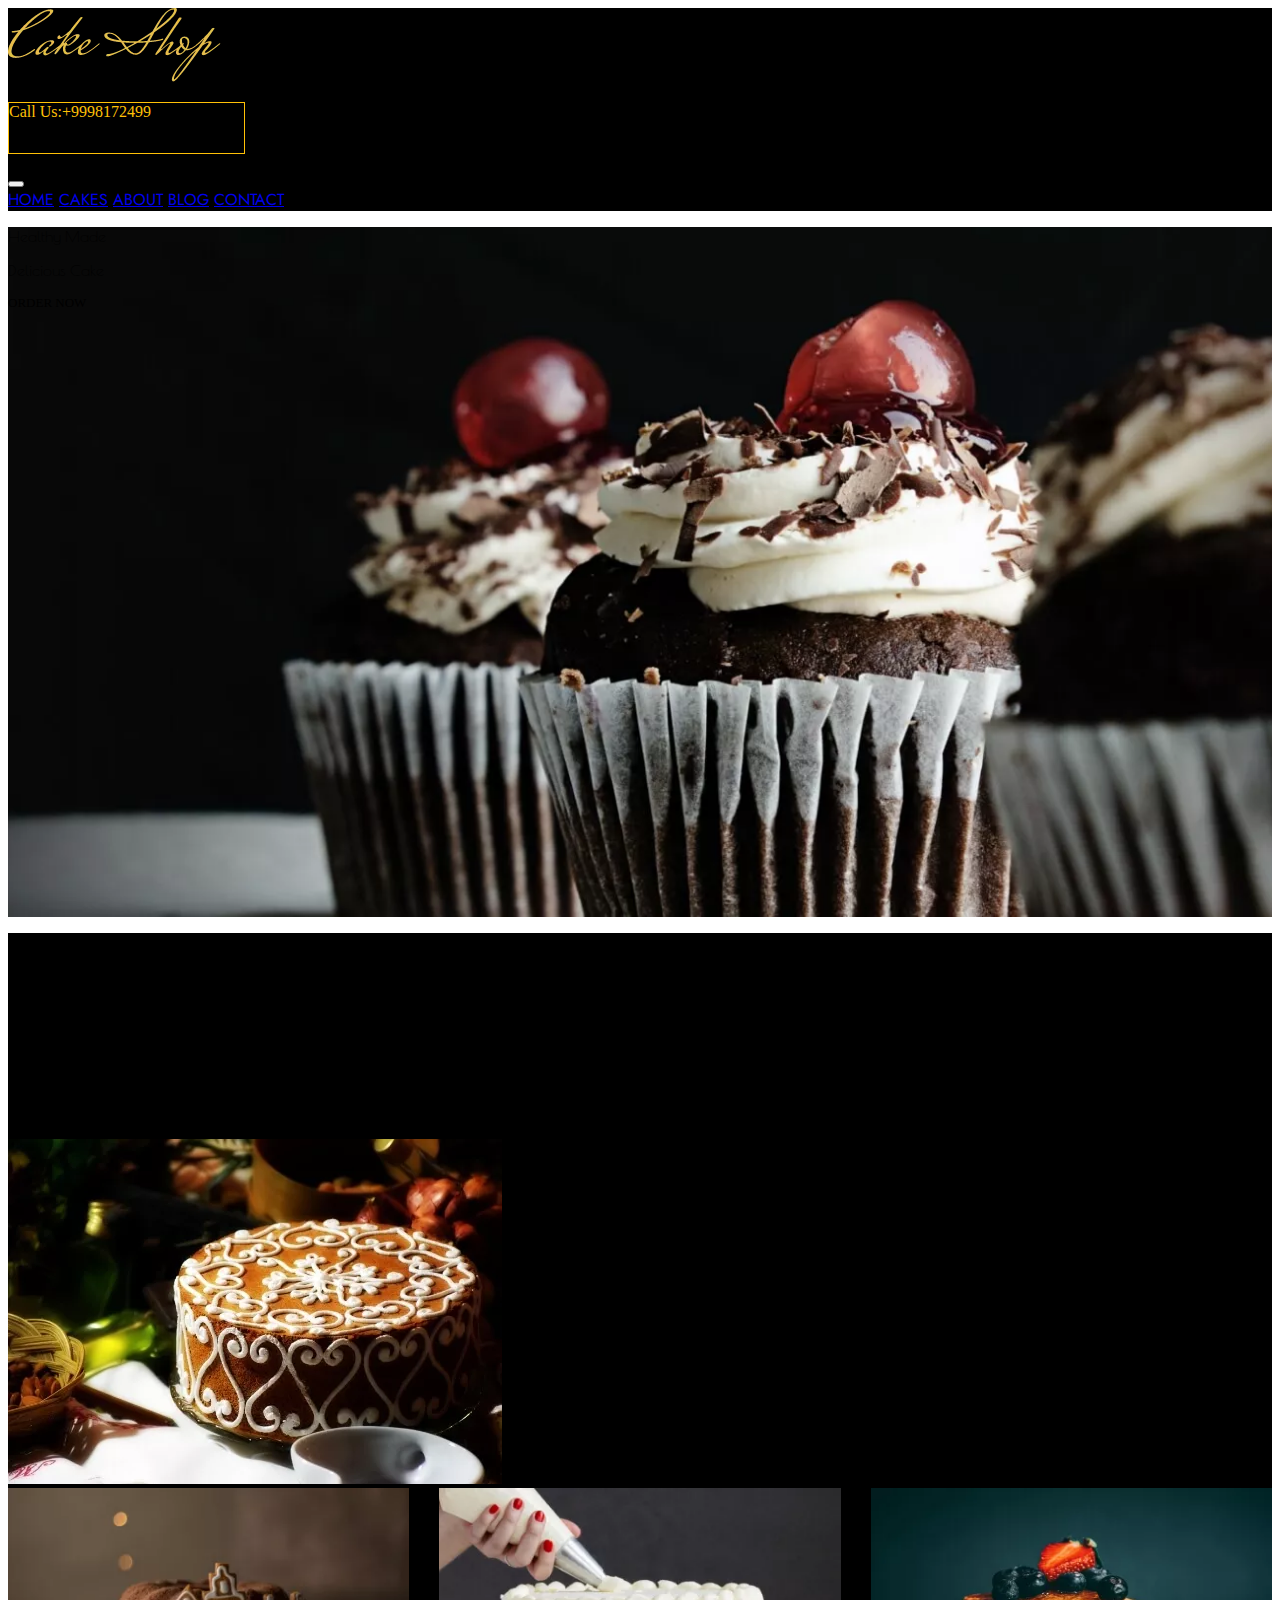
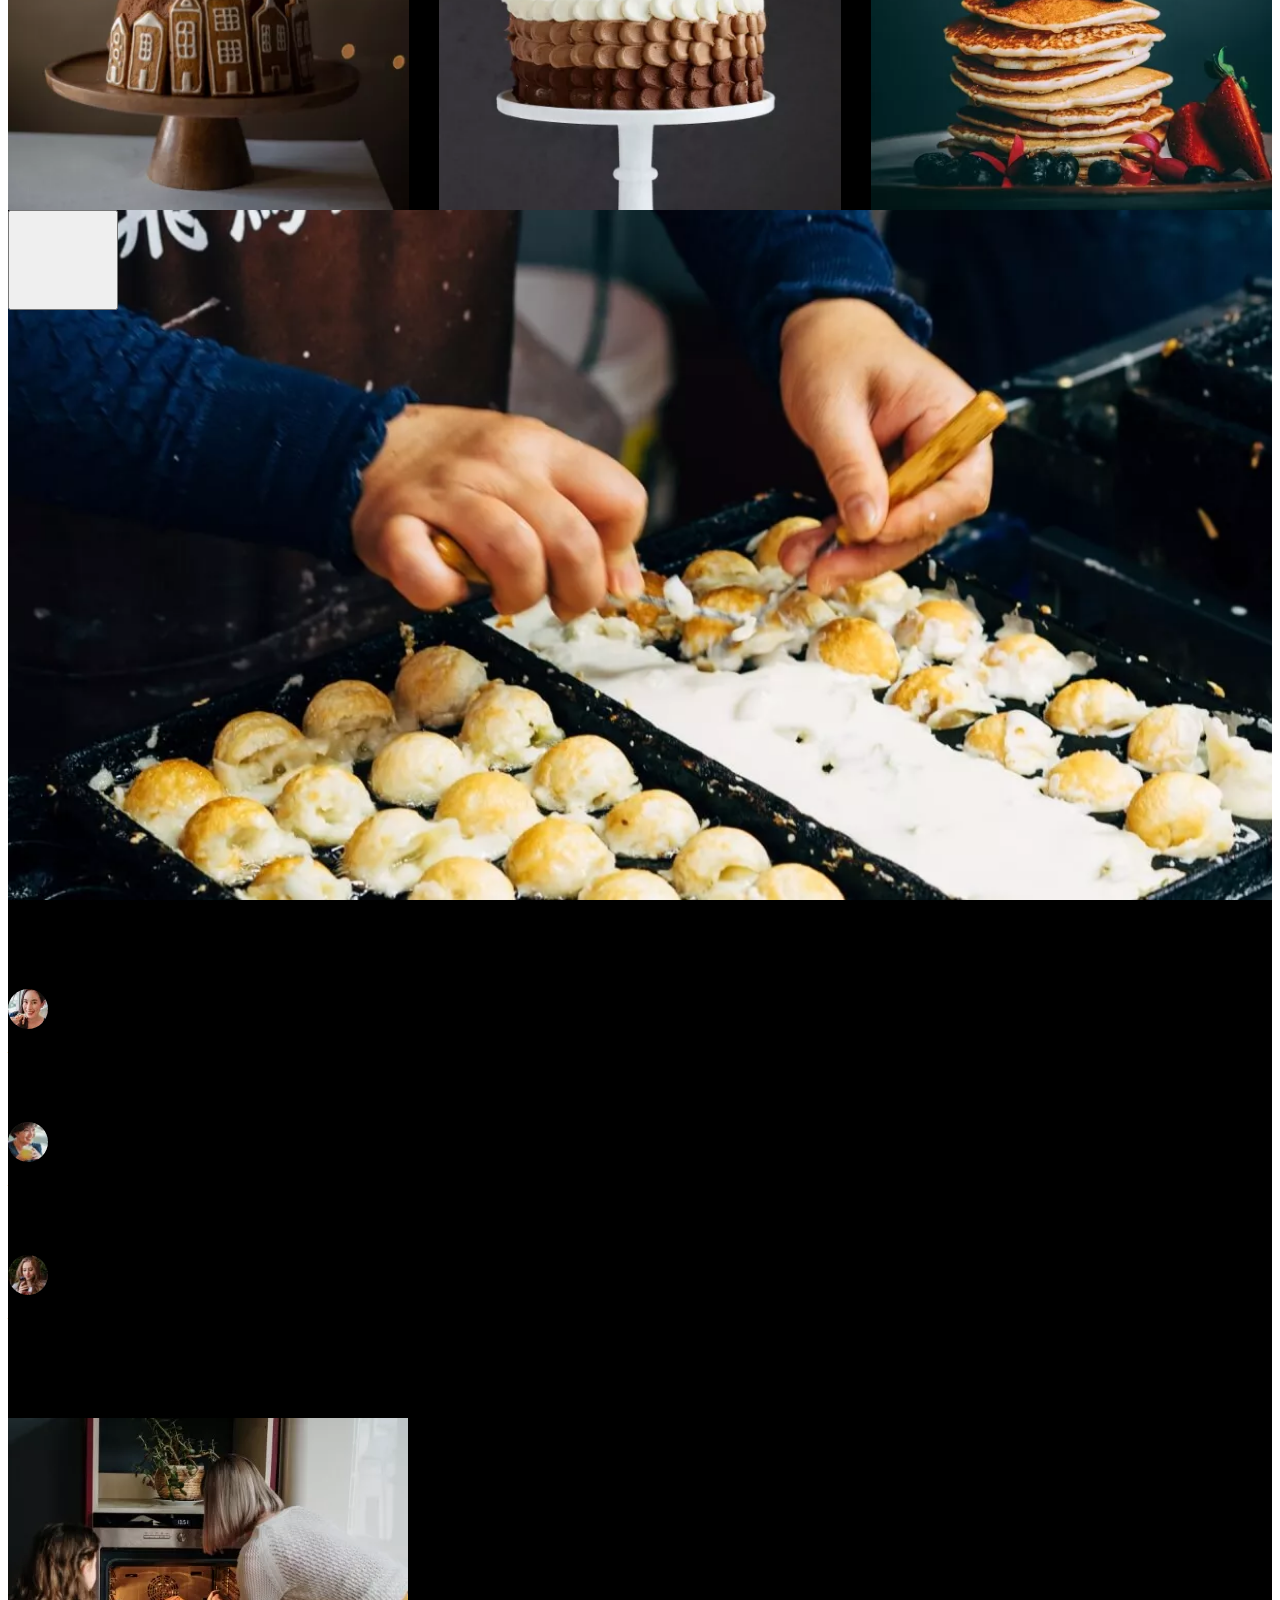
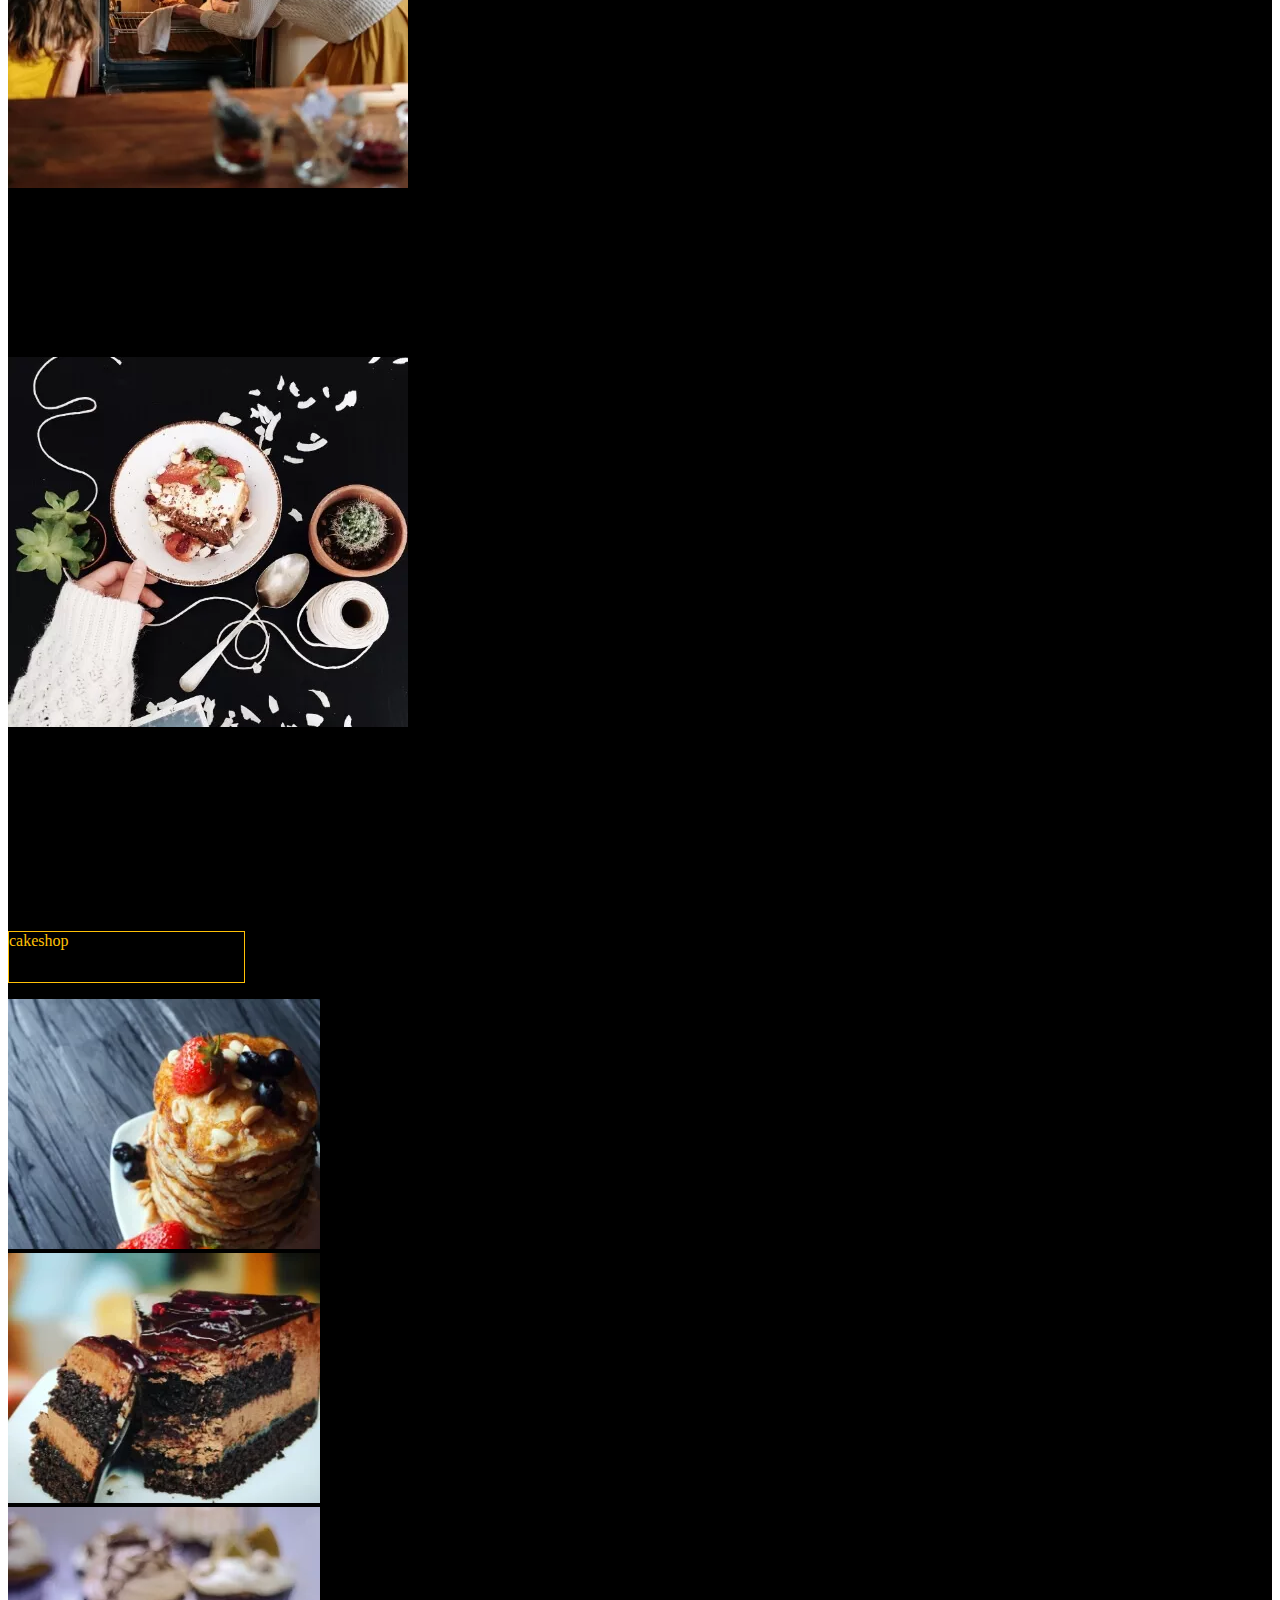
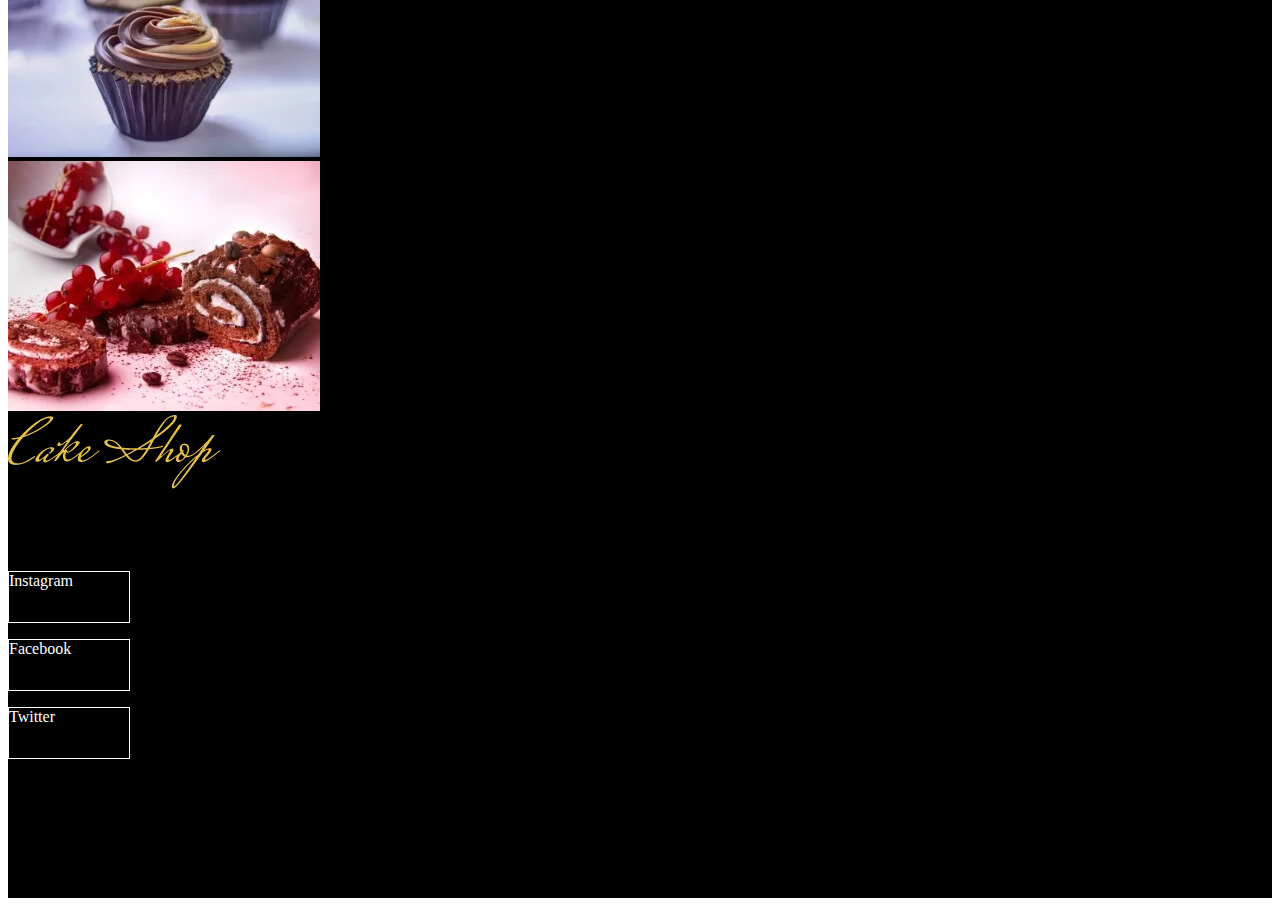
<file: index.html>
<!DOCTYPE html>
<html lang="en">

<head>
    <meta charset="UTF-8">
    <meta name="viewport" content="width=device-width, initial-scale=1.0">
    <title>Cake</title>

    <!-- ICON  -->
    <link rel="" href="assets/images/logo.png">

    <!-- CSS FILE  -->
    <link rel="stylesheet" href="assests/css/style.css">

    <!-- BOOTSTRAP CDN  -->
    <link href="https://cdn.jsdelivr.net/npm/bootstrap@5.1.3/dist/css/bootstrap.min.css" rel="stylesheet"
        integrity="sha384-1BmE4kWBq78iYhFldvKuhfTAU6auU8tT94WrHftjDbrCEXSU1oBoqyl2QvZ6jIW3" crossorigin="anonymous">

    <!-- JS CDN  -->
    <script src="https://cdn.jsdelivr.net/npm/bootstrap@5.1.3/dist/js/bootstrap.bundle.min.js"
        integrity="sha384-ka7Sk0Gln4gmtz2MlQnikT1wXgYsOg+OMhuP+IlRH9sENBO0LRn5q+8nbTov4+1p"
        crossorigin="anonymous"></script>

    <!-- FONT AWESOME CDN  -->
    <link rel="stylesheet" href="https://cdnjs.cloudflare.com/ajax/libs/font-awesome/6.6.0/css/all.min.css"
        integrity="sha512-Kc323vGBEqzTmouAECnVceyQqyqdsSiqLQISBL29aUW4U/M7pSPA/gEUZQqv1cwx4OnYxTxve5UMg5GT6L4JJg=="
        crossorigin="anonymous" referrerpolicy="no-referrer" />

    <!-- GOOGLE FONTS -->
    <link rel="preconnect" href="https://fonts.googleapis.com">
    <link rel="preconnect" href="https://fonts.gstatic.com" crossorigin>
    <link
        href="https://fonts.googleapis.com/css2?family=Jost:ital,wght@0,100..900;1,100..900&family=Noto+Sans:ital,wght@0,100..900;1,100..900&family=Poiret+One&display=swap"
        rel="stylesheet">

    <!-- Link Swiper's CSS -->
    <link rel="stylesheet" href="https://cdn.jsdelivr.net/npm/swiper@11/swiper-bundle.min.css" />
</head>

<body>
    <!-- NAVBAR START  -->
    <header>
        <div class="cont container-fluid">
            <nav class="navbar navbar-expand-lg ">
                <div class="icon d-flex gap-3 d-none  d-sm-block mt-4">
                    <i class="fa-brands fa-facebook ms-3"></i>
                    <i class="fa-brands fa-instagram ms-3"></i>
                    <i class="fa-brands fa-twitter ms-3"></i>
                </div>
                <img src="assests/images/logo.png" class="img mx-auto mt-4" alt="image">
                <div class=" d-none d-sm-block">
                    <p class=" me-5 mt-5 number d-flex justify-content-center align-items-center mx-md-0">Call
                        Us:+9998172499</p>
                </div>
            </nav>

            <nav class="navbar navbar-expand-lg navbar-light">
                <div class="container-fluid">
                    <button class="navbar-toggler bg-secondary" type="button" data-bs-toggle="collapse"
                        data-bs-target="#navbarNavAltMarkup" aria-controls="navbarNavAltMarkup" aria-expanded="false"
                        aria-label="Toggle navigation">
                        <span class="navbar-toggler-icon"></span>
                    </button>
                    <div class="para_two fs-6 collapse navbar-collapse " id="navbarNavAltMarkup">
                        <div class="navbar-nav mx-auto pe-5">
                            <a class="nav-link active text-light" aria-current="page" href="#">HOME</a>
                            <a class="nav-link text-light" href="cake.html">CAKES</a>
                            <a class="nav-link text-light" href="about.html">ABOUT</a>
                            <a class="nav-link text-light" href="blog.html">BLOG</a>
                            <a class="contact nav-link text-light" href="#">CONTACT</a>
                        </div>
                    </div>
                </div>
            </nav>
        </div>
    </header>
    <!-- NAVBAR END  -->

    <!-- MAIN START  -->
    <main>
        <!-- SECTION FIRST START  -->
        <section class="cake">
            <div class="container pt-5">
                <div class="container-fluid pt-5 image">
                    <div class="box mt-5 text-light py-5  display-4 fw-light">
                        <p>Healthy Made</p>
                        <p>Delicious Cake</p>
                    </div>
                    <div class="button bg-warning me-5">
                        <p class=" d-flex justify-content-center py-2">ORDER NOW</p>
                    </div>
                </div>
            </div>
        </section>
        <!-- SECTION SECOND END  -->

        <div class="main_container">
            <!-- SECTION TWO START  -->
            <section>
                <div class="cont container_box container-fluid">
                    <div class="text_container">
                        <div class="para pt-5">
                            <p class="para  display-6 mt-3 lh-base text-light  text-center">This is
                                Schilers. Awesome
                                Food
                                Theme.
                            </p>
                            <p class="para display-6 text-light text-center">Purchase it and eat Burgers.</p>
                        </div>
                    </div>
                    <div class="row pt-3">
                        <div class="col-lg-2"></div>
                        <div class=" col-sm-4  col-md-12 col-lg-4 col-md-12  col-xxl-4  mt-md-5">
                            <p class="para text-warning fs-3">This is Schilers. Awesome Food Theme.
                                Purchase it and eat Burgers.</p>
                            <p class="text-light">Lorem ipsum dolor sit amet, consectetur adipiscing elit, sed do
                                eiusmod
                                tempor dunt ut labore
                                et dolore magna aliqua. Ut enim ad minim veniam, quis nostrud exercita tion ullamco
                                laboris
                                nisi ut aliquip ex ea commodo consequat. Duis aute dolor in reprehen derit in voluptate
                                velit esse cillum.</p>

                            <p class="text-light  d-none d-sm-block d-lg-block">Consectetur
                                adipiscing elit,
                                sed do
                                eiusmod
                                tempor
                                dunt ut labore et
                                dolore magna aliqua. Ut
                                enim ad minim veniam, quis nostrud exercita tion ullamco laboris nisi ut aliquip ex ea
                                commodo consequat. Duis aute dolor in reprehen derit in voluptate velit esse cillum.</p>
                        </div>
                        <div class="col-sm-12 col-md-12 col-lg-4 col-xxl-4 mt-md-5">
                            <img src="assests/images/about image.jpg" class="img-fluid" alt="image">
                        </div>
                    </div>
                </div>
            </section>
            <!-- SECTION TWO END  -->

            <div class="container mt-5">
                <div class="row mt-5">
                    <div class="swiper mySwiper mt-5">
                        <div class="swiper-wrapper mt-5">
                            <div class="swiper-slide">
                                <img src="assests/images/items1.jpg" alt="image">
                            </div>
                            <div class="swiper-slide">
                                <img src="assests/images/items2.jpg" alt="image">
                            </div>
                            <div class="swiper-slide">
                                <img src="assests/images/items3.jpg" alt="image">
                            </div>
                            <div class="swiper-slide">
                                <img src="assests/images/items4.jpg" alt="image">
                            </div>
                            <div class="swiper-slide">
                                <img src="assests/images/items5.jpg" alt="image">
                            </div>
                            <div class="swiper-slide">
                                <img src="assests/images/items6.jpg" alt="image">
                            </div>
                        </div>
                    </div>

                    <!-- Swiper JS -->
                    <script src="https://cdn.jsdelivr.net/npm/swiper@11/swiper-bundle.min.js"></script>

                    <!-- Initialize Swiper -->
                    <script>
                        var swiper = new Swiper(".mySwiper", {
                            slidesPerView: 3,
                            loop: true,
                            spaceBetween: 30,
                            pagination: {
                                el: ".swiper-pagination",
                                clickable: true,
                            },
                            autoplay: {
                                dealy: 1000,
                                disableOnInteraction: false,
                            },
                        });
                    </script>
                </div>
            </div>

            <!-- SECTION THIRD START  -->
            <section>
                <div class="container-fluid pt-5 mt-5 py-5">
                    <div class="image_section container pt-5 mt-5 my-5 py-5">
                        <div class="d-flex justify-content-center mt-5 pt-5">
                            <div class="mt-5 pt-4">
                                <button type="button" class="btn btn-warning rounded-circle mt-5 my-5">
                                    <i class="fa-solid fa-play fs-4" style="color: #ffffff;"></i>
                                </button>
                            </div>
                        </div>
                    </div>
                </div>
            </section>
            <!-- SECTION THIRD END  -->

            <!-- SECTION FOUR START  -->
            <section>
                <p class="para text-light fs-1 text-center d-none d-sm-block">Food Lover's Say</p>
            </section>
            <!-- SECTION FOUR END  -->

            <!-- SECTION FIVE START  -->
            <section>
                <div class="container-fluid">
                    <div class="row gap-3 mt-5 pt-4">
                        <div class="col-2"></div>
                        <div class="col-3 col-lg-4 col-xl-3 col-md-4 col-sm-12 d-none d-sm-block ">
                            <div class="icon d-flex gap-2">
                                <i class="fa-solid fa-star" style="color: #ffc107;"></i>
                                <i class="fa-solid fa-star" style="color: #ffc107;"></i>
                                <i class="fa-solid fa-star" style="color: #ffc107;"></i>
                                <i class="fa-solid fa-star" style="color: #ffc107;"></i>
                                <i class="fa-solid fa-star" style="color: #ffc107;"></i>
                            </div>
                            <div class="para_two text-light fs-3 fw-light pt-3 fs-3">
                                <p>"Consectetur adipiscing elit, sed do eiusmod tempor dunt ulter labore et dolore
                                    magna.
                                </p>
                            </div>
                            <div class="d-flex text-light">
                                <div class="review mt-4">
                                    <img src="assests/images/customer1.png" class="img-fluid" alt="image">
                                </div>
                                <div class="text">
                                    <p class="ms-3 mt-4 pt-2">Wilma Mumduya</p>
                                </div>
                            </div>
                        </div>
                        <div class="col-3 col-lg-4 col-xl-3 col-md-4 d-none d-sm-block ">
                            <div class="icon d-flex gap-2">
                                <i class="fa-solid fa-star" style="color: #ffc107;"></i>
                                <i class="fa-solid fa-star" style="color: #ffc107;"></i>
                                <i class="fa-solid fa-star" style="color: #ffc107;"></i>
                                <i class="fa-solid fa-star" style="color: #ffc107;"></i>
                                <i class="fa-solid fa-star" style="color: #ffc107;"></i>
                            </div>
                            <div class="para_two text-light fs-3 fw-light pt-3">
                                <p>"Consectetur adipiscing elit, sed do eiusmod tempor dunt ulter labore et dolore
                                    magna.
                                </p>
                            </div>
                            <div class="d-flex text-light">
                                <div class="review mt-4">
                                    <img src="assests/images/customer2.png" class="img-fluid" alt="image">
                                </div>
                                <div class="text">
                                    <p class="ms-3 mt-4 pt-2">Wilma Mumduya</p>
                                </div>
                            </div>
                        </div>
                        <div
                            class="col-3 col-xl-3 d-none d-lg-none d-xl-block col-md-4  d-md-none d-lg-block d-none d-sm-block">
                            <div class="icon  d-flex gap-2">
                                <i class="fa-solid fa-star" style="color: #ffc107;"></i>
                                <i class="fa-solid fa-star" style="color: #ffc107;"></i>
                                <i class="fa-solid fa-star" style="color: #ffc107;"></i>
                                <i class="fa-solid fa-star" style="color: #ffc107;"></i>
                                <i class="fa-solid fa-star" style="color: #ffc107;"></i>
                            </div>
                            <div class="para_two text-light fs-3 fw-light pt-3">
                                <p>"Consectetur adipiscing elit, sed do eiusmod tempor dunt ulter labore et dolore
                                    magna.
                                </p>
                            </div>
                            <div class="d-flex text-light">
                                <div class="review mt-4">
                                    <img src="assests/images/customer3.png" class="img-fluid" alt="image">
                                </div>
                                <div class="text">
                                    <p class="ms-3 mt-4 pt-2">Wilma Mumduya</p>
                                </div>
                            </div>
                        </div>
                        <div class="col-2"></div>
                    </div>
                </div>
            </section>
            <!-- SECTION FIVE END  -->


            <!-- SECTION SIX START  -->
            <section>
                <div class="container-fluid">
                    <div class="row">
                        <div class="col-lg-4 col-md-5">
                            <p
                                class="para text-light display-5 mt-md-5 pt-md-5 ms-lg-5 px-lg-5 mt-lg-5 pt-lg-5 d-flex justify-content-lg-end">
                                Our Blog
                            </p>
                        </div>
                        <div class="col-lg-7 col-md-7  d-flex justify-content-end pt-5 d-none d-sm-none d-md-block">
                            <div class="button bg-warning me-5 h-50 mt-5 pt-2">
                                <p class=" d-flex justify-content-center fs-6 py-2">MORE BLOG</p>
                            </div>
                        </div>
                    </div>
                </div>
            </section>
            <!-- SECTION SIX END  -->

            <!-- SECTION SEVEN START  -->
            <section>
                <div class="container-fluid mt-5 pt-5">
                    <div class="row">
                        <div class="col-lg-6">
                            <div class="card mb-3 border border-dark">
                                <div class="row g-0  ">
                                    <div class="col-md-6" style="background-color: black;">
                                        <img src="assests/images/blog1.jpg" class="img-fluid rounded-start" alt="">
                                    </div>
                                    <div class="card col-md-6 " style="background-color: black;">
                                        <div class="card-body">
                                            <h5 class="para text-warning mt-3 fs-2">Tomato, black olive, feta & anchovy
                                                tart
                                                ulla mco laboris</h5>
                                            <p class="card-text text-light mt-4 fs-6">Lorem ipsum dolor sit amet,
                                                consectetur
                                                adipiscing
                                                elit, sed do eiusmod tempor dunt ut labore et dolore magna aliqua. Ut
                                                enim ad minim veniam, quis nostrud exercita tion ullamco laboris nisi ut
                                                aliquip.
                                            </p>
                                            <p class="learn text-warning mt-5 ">LERN MORE
                                            </p>
                                        </div>
                                    </div>
                                </div>
                            </div>
                        </div>
                        <div class="col-lg-6">
                            <div class="card mb-3 w-100  border border-dark  ">
                                <div class="row g-0">
                                    <div class="col-md-6" style="background-color: black;">
                                        <img src="assests/images/blog2.jpg" class="img-fluid" alt="...">
                                    </div>
                                    <div class="card col-md-6" style="background-color: black;">
                                        <div class="card-body">
                                            <h5 class="para text-warning mt-3 fs-2">Tomato, black olive, feta & anchovy
                                                tart
                                                ulla mco laboris</h5>
                                            <p class="card-text text-light mt-4 fs-6">Lorem ipsum dolor sit amet,
                                                consectetur
                                                adipiscing
                                                elit, sed do eiusmod tempor dunt ut labore et dolore magna aliqua. Ut
                                                enim ad minim veniam, quis nostrud exercita tion ullamco laboris nisi ut
                                                aliquip.
                                            </p>
                                            <p class="learn text-warning mt-5 ">LERN MORE
                                            </p>
                                        </div>
                                    </div>
                                </div>
                            </div>
                        </div>
                    </div>
                </div>
            </section>
            <!-- SECTION SEVEN END  -->

            <!-- SECTION EIGHT START  -->
            <section>
                <div class="container-fluid mt-5">
                    <div class="row">
                        <div class="col-lg-12">
                            <p class="para text-light fs-1 text-center">Follow us on Instagram</p>
                        </div>
                    </div>

                </div>
                <div class="col row w-100">
                    <div class="col-lg-12 me-0 d-flex justify-content-center">
                        <div>
                            <p class="number d-flex justify-content-center align-items-center mx-md-0">
                                <i class="fa-brands fa-instagram me-3"></i> cakeshop
                            </p>
                        </div>
                    </div>
                </div>
            </section>

            <section>
                <div class="container mt-5">
                    <div class="row d-flex justify-content-center text-center">
                        <div class="col-lg-3">
                            <div>
                                <img src="assests/images/instra1.jpg" alt="image" class="img-fluid mt-2">
                            </div>
                        </div>
                        <div class="col-lg-3 ">
                            <div>
                                <img src="assests/images/instra2.jpg" alt="image" class="img-fluid mt-2">
                            </div>
                        </div>
                        <div class="col-lg-3">
                            <div>
                                <img src="assests/images/instra3.jpg" alt="image" class="img-fluid mt-2">
                            </div>
                        </div>
                        <div class="col-lg-3">
                            <div>
                                <img src="assests/images/instra4.jpg" alt="image" class="img-fluid mt-2">
                            </div>
                        </div>
                    </div>
                </div>
            </section>
            <!-- SECTION EIGHT END  -->
        </div>
    </main>
    <!-- MAIN END  -->

    <!-- FOOTER START  -->
    <footer>
        <div class="main_container">
            <!-- SECTION NINE START  -->
            <section>
                <div class="container">
                    <div class="row">
                        <div class="col-lg-12 d-flex justify-content-center  mt-5 text-sm-center">
                            <img src="assests/images/logo.png" class="img-fluid" alt="image">
                        </div>

                    </div>
                </div>
            </section>
            <!-- SECTION NINE END  -->

            <!-- SECTION TEN START  -->
            <section>
                <div class="container-fluid">
                    <div class="container">
                        <div class="row border-top border-dark mt-5">
                            <div class="col-lg-6">
                                <p class="para_two mt-5 text-light pt-3">Consectetur adipiscing elit, sed do eiusmod
                                    tempor
                                    dunt ut
                                    labore et dolore magna
                                    aliqua. Ut enim ad minim veniam, quis nostrud exercita tion ullamco laboris nisi ut
                                    aliquip ex ea commodo consequat.
                                </p>
                                <div class="d-flex gap-3 mt-5 pt-1  ">
                                    <div>
                                        <p class="number_two d-flex justify-content-center align-items-center mx-md-0">
                                            <i class="fa-brands fa-instagram me-3"></i> Instagram
                                        </p>
                                    </div>
                                    <div>
                                        <p class="number_two d-flex justify-content-center align-items-center mx-md-0">
                                            <i class="fa-brands fa-facebook me-3"></i> Facebook
                                        </p>
                                    </div>
                                    <div class="d-none d-sm-none d-md-block">
                                        <p class="number_two d-flex justify-content-center align-items-center mx-md-0">
                                            <i class="fa-brands fa-twitter me-3"></i>Twitter
                                        </p>
                                    </div>
                                </div>
                            </div>
                            <div class="col-lg-3">
                                <i class="fa-brands fa-telegram fs-2 mt-5 pt-3 mx-5" style="color: #ffffff;"></i>
                                <div class="para text-warning fs-3 ms-5 mt-2">Location</div>
                                <div class="para_two text-light fs-6 ms-5 mt-2">4736 Poe Lane, HOT SPRINGS,
                                    Montana-59845
                                </div>
                            </div>
                            <div class="col-lg-3 ">
                                <i class="fa-solid fa-phone fs-2 mt-5 pt-3 ms-5" style="color: #ffffff;"></i>
                                <div class="para text-warning fs-3 ms-5 mt-2">Contact</div>
                                <div class="para_two text-light fs-6 ms-5 mt-2">913-473-7000 </div>
                                <div class="para_two text-light fs-6 ms-5 mt-2">contact@cakeshop.com </div>

                            </div>
                        </div>
                    </div>
                </div>
                <div class="container">
                    <div class="row border-bottom border-dark mt-4"></div>
                </div>
            </section>
            <!-- SECTION TEN END  -->

            <div class="p text-light mt-5 text-center fs-4">
                Copyright ©2024 All rights reserved | This template is made with <i class="fa-solid fa-heart"
                    style="color: #FFD43B;"></i> by D.N.SATHVARA
            </div>
        </div>
    </footer>
    <!-- FOOTER END  -->


</body>

</html>
</file>
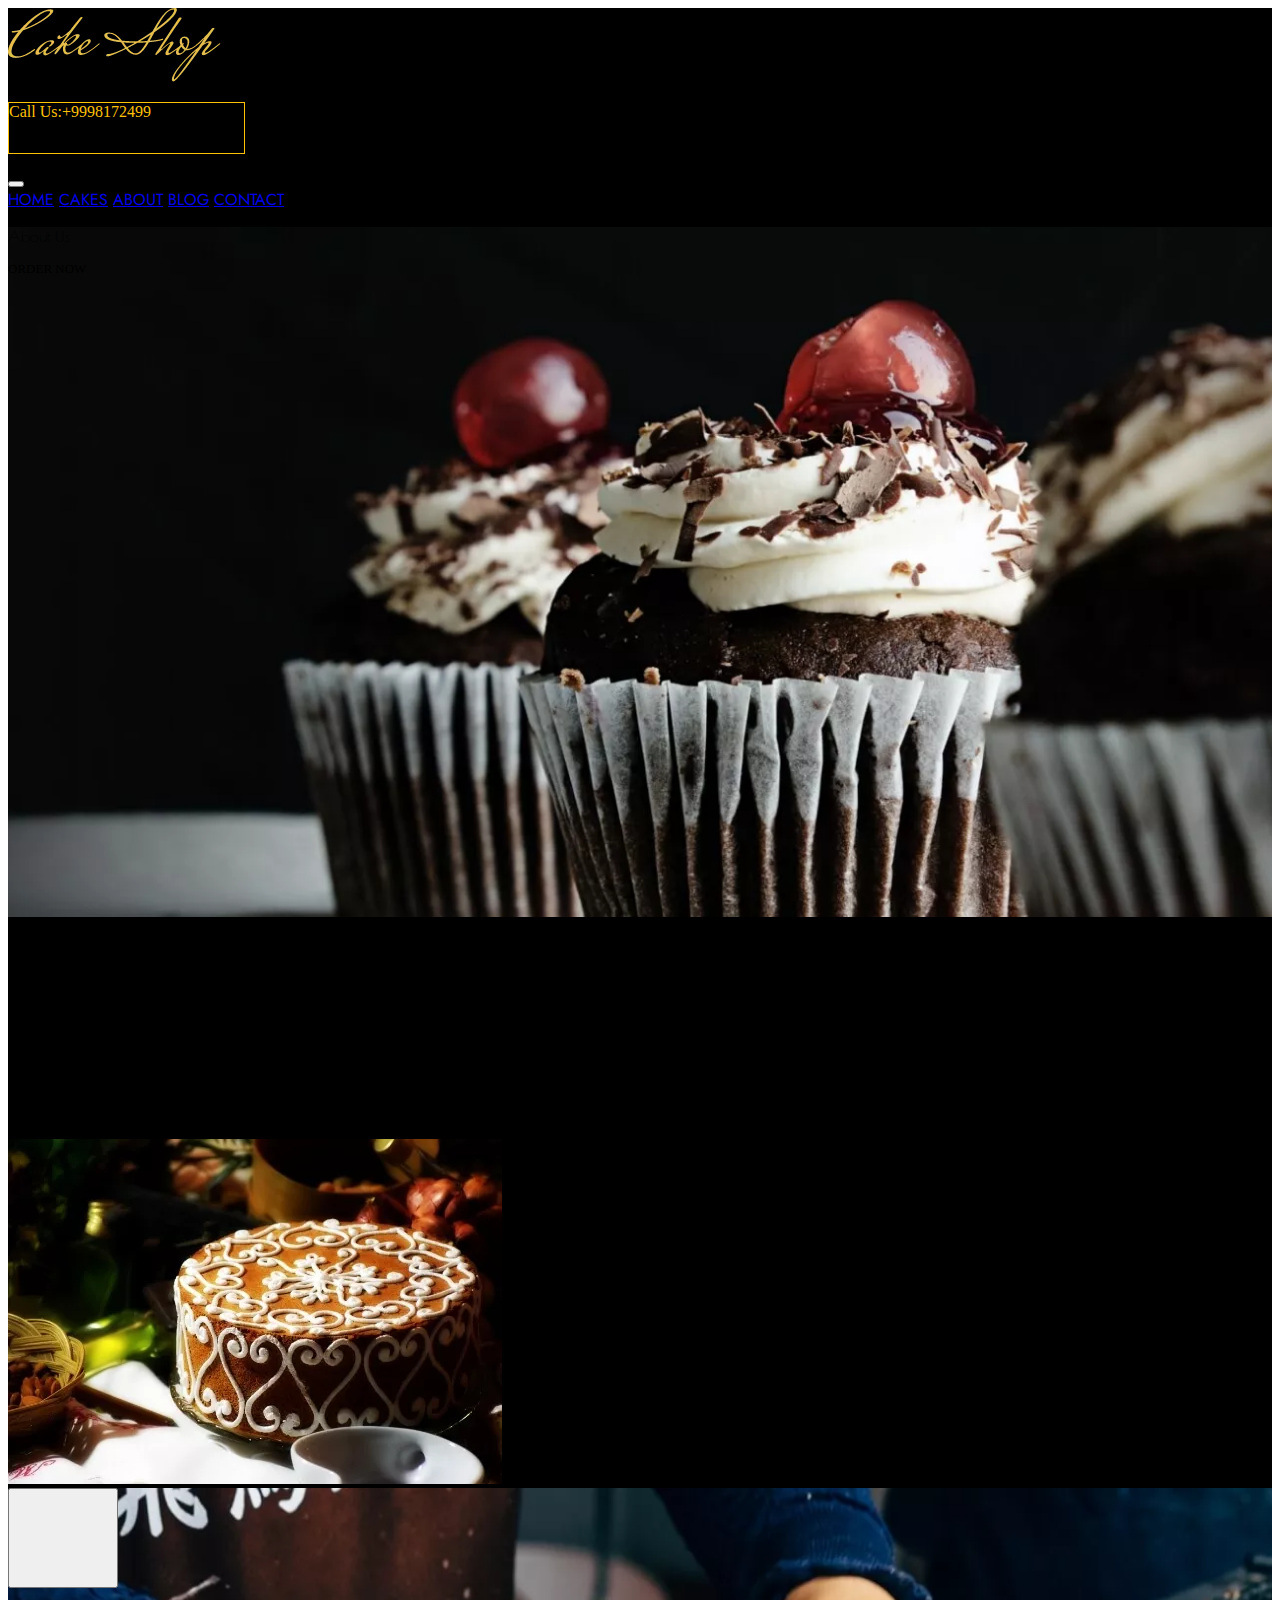
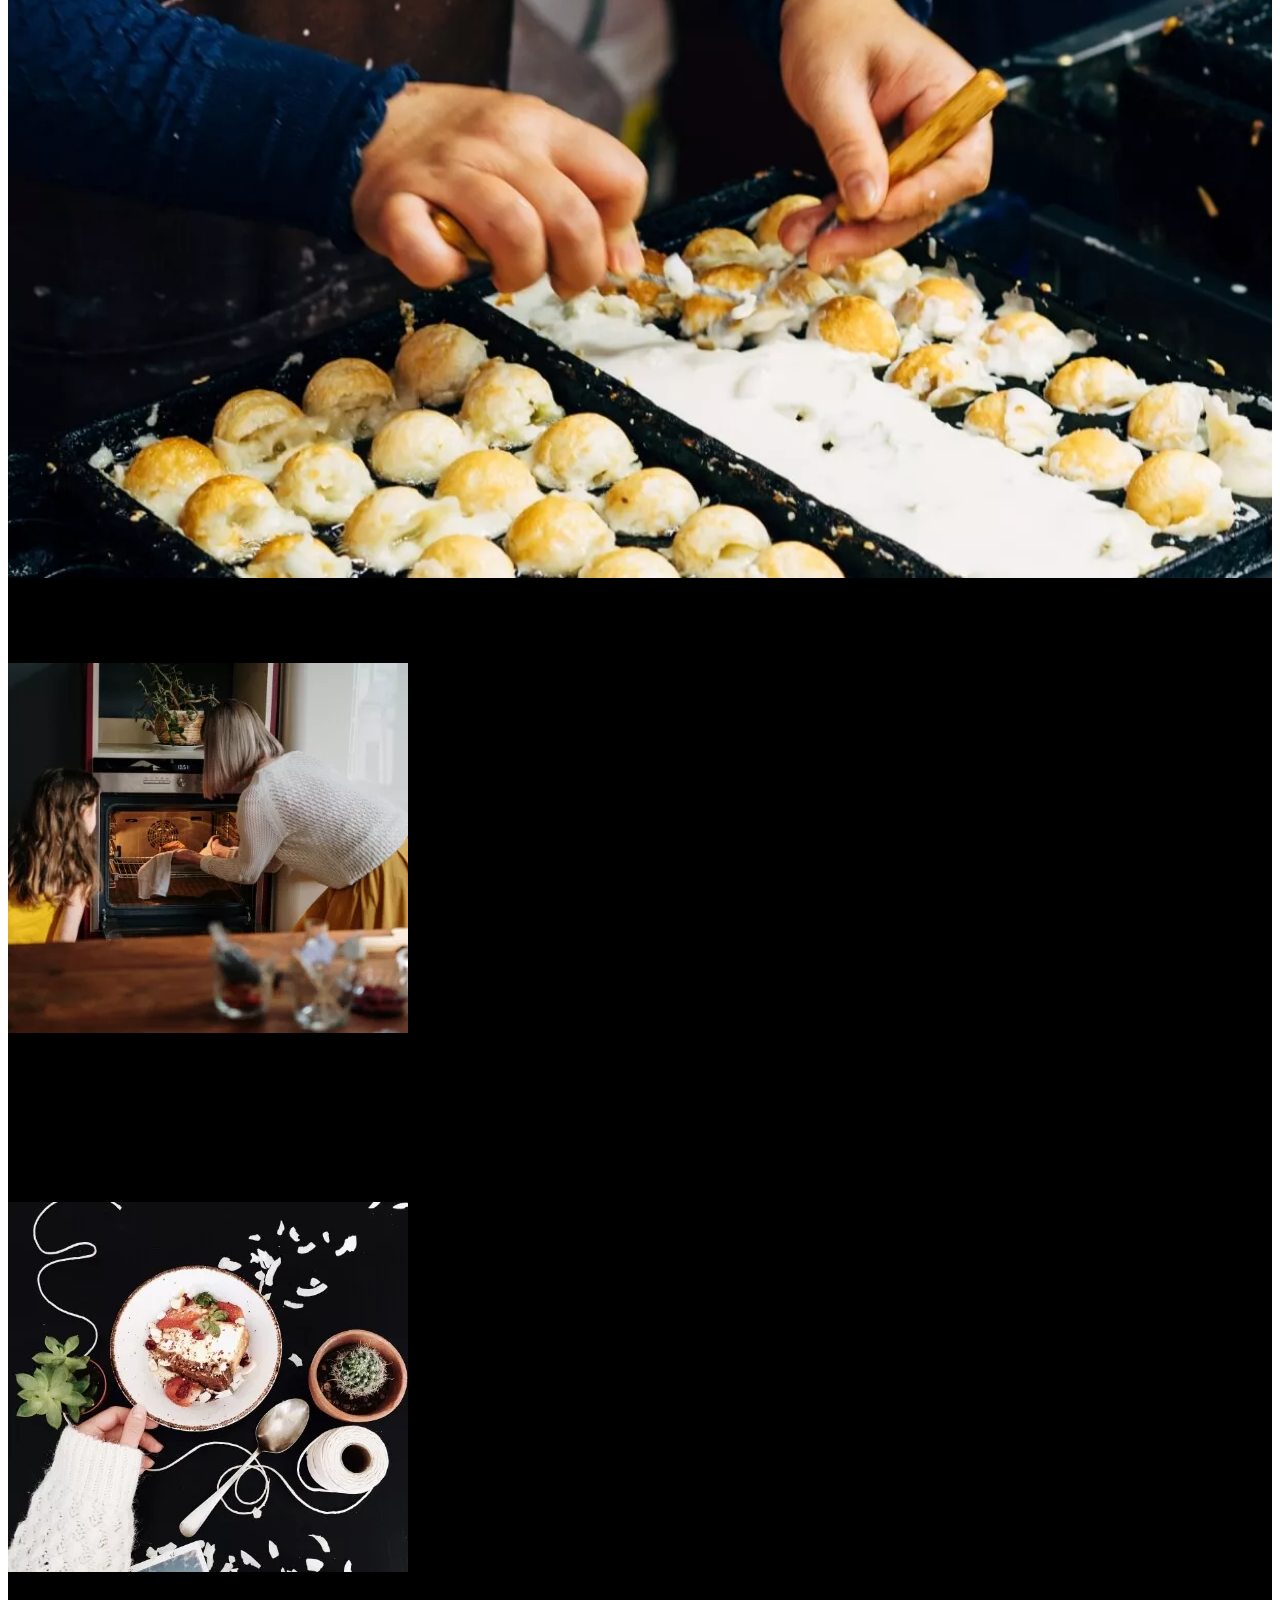
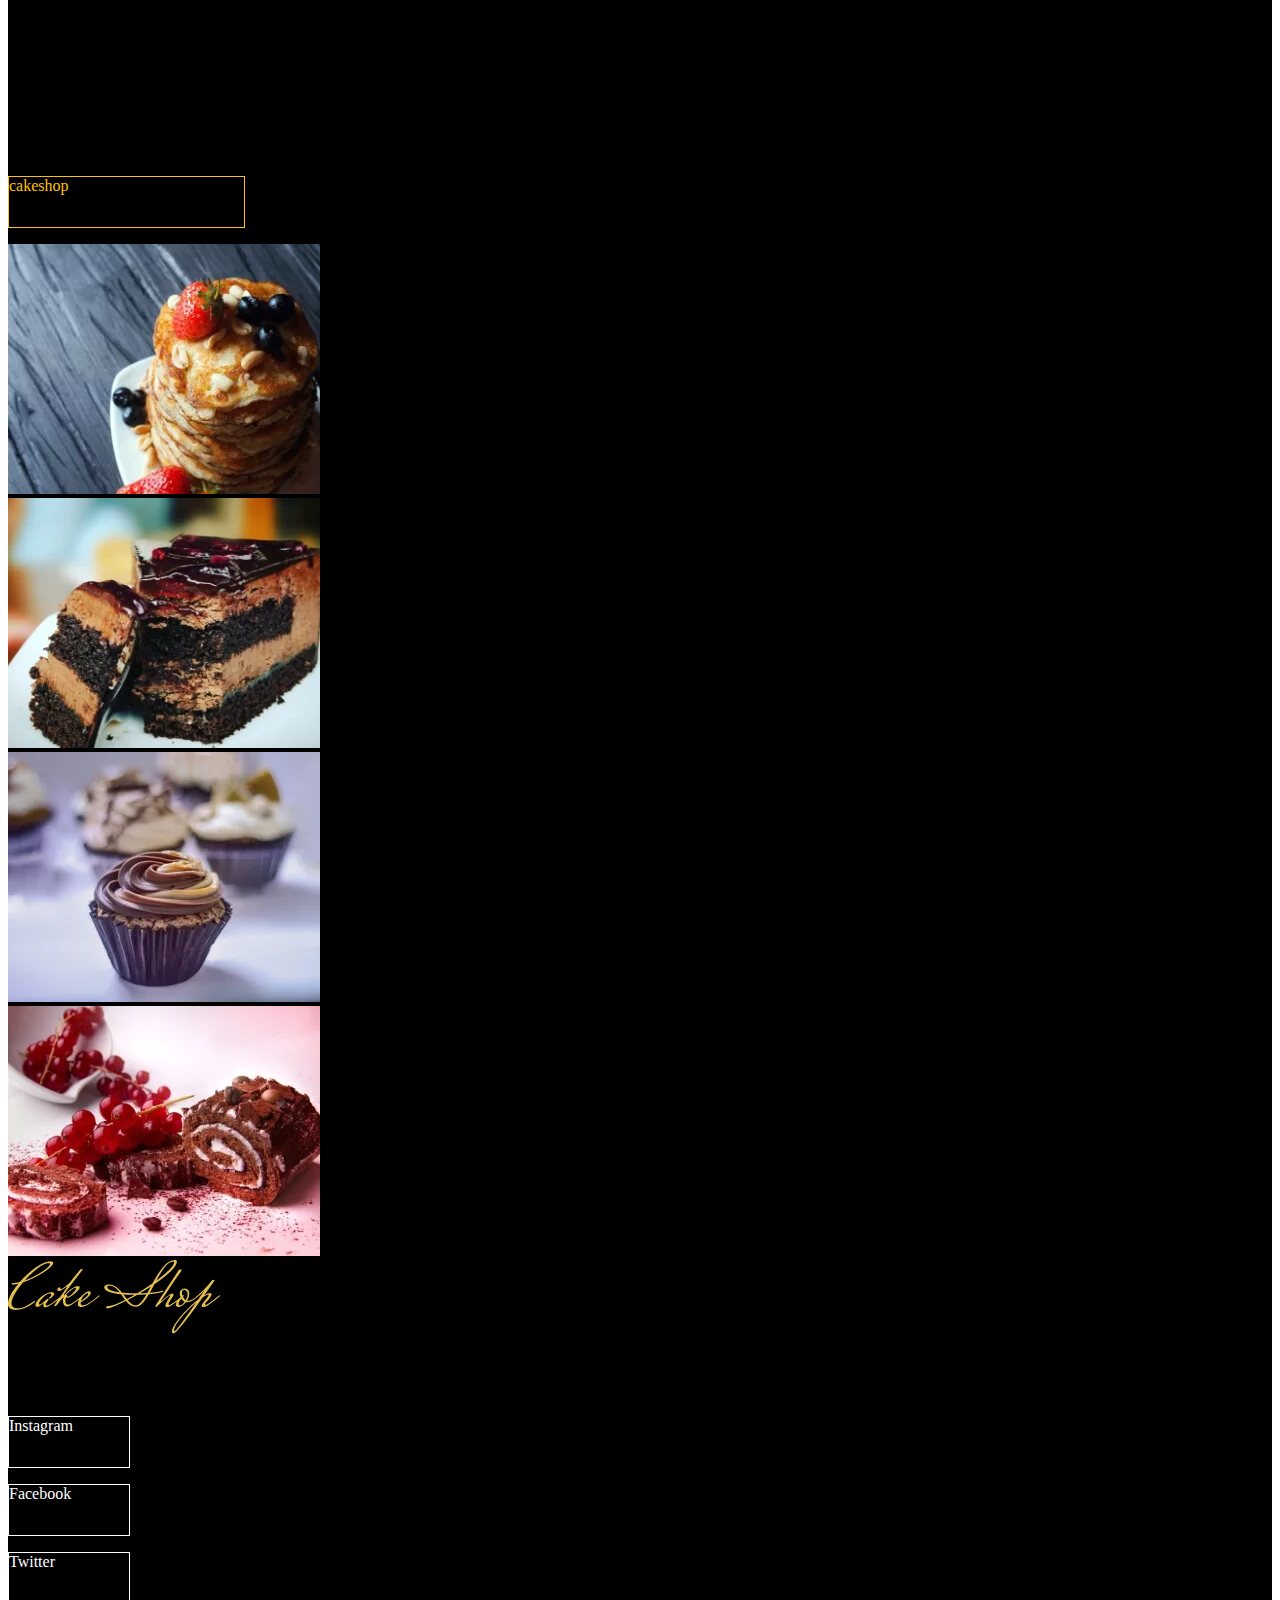
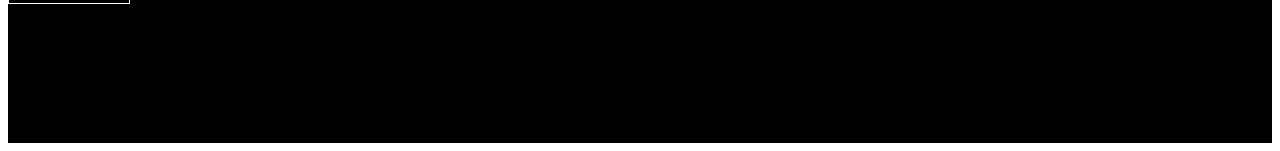
<file: about.html>
<!DOCTYPE html>
<html lang="en">

<head>
    <meta charset="UTF-8">
    <meta name="viewport" content="width=device-width, initial-scale=1.0">
    <title>About</title>

    <!-- ICON  -->
    <link rel="" href="assets/images/logo.png">

    <!-- CSS FILE  -->
    <link rel="stylesheet" href="assests/css/style.css">

    <!-- BOOTSTRAP CDN  -->
    <link href="https://cdn.jsdelivr.net/npm/bootstrap@5.1.3/dist/css/bootstrap.min.css" rel="stylesheet"
        integrity="sha384-1BmE4kWBq78iYhFldvKuhfTAU6auU8tT94WrHftjDbrCEXSU1oBoqyl2QvZ6jIW3" crossorigin="anonymous">

    <!-- JS CDN  -->
    <script src="https://cdn.jsdelivr.net/npm/bootstrap@5.1.3/dist/js/bootstrap.bundle.min.js"
        integrity="sha384-ka7Sk0Gln4gmtz2MlQnikT1wXgYsOg+OMhuP+IlRH9sENBO0LRn5q+8nbTov4+1p"
        crossorigin="anonymous"></script>

    <!-- FONT AWESOME CDN  -->
    <link rel="stylesheet" href="https://cdnjs.cloudflare.com/ajax/libs/font-awesome/6.6.0/css/all.min.css"
        integrity="sha512-Kc323vGBEqzTmouAECnVceyQqyqdsSiqLQISBL29aUW4U/M7pSPA/gEUZQqv1cwx4OnYxTxve5UMg5GT6L4JJg=="
        crossorigin="anonymous" referrerpolicy="no-referrer" />

    <!-- GOOGLE FONTS -->
    <link rel="preconnect" href="https://fonts.googleapis.com">
    <link rel="preconnect" href="https://fonts.gstatic.com" crossorigin>
    <link
        href="https://fonts.googleapis.com/css2?family=Jost:ital,wght@0,100..900;1,100..900&family=Noto+Sans:ital,wght@0,100..900;1,100..900&family=Poiret+One&display=swap"
        rel="stylesheet">

    <!-- Link Swiper's CSS -->
    <link rel="stylesheet" href="https://cdn.jsdelivr.net/npm/swiper@11/swiper-bundle.min.css" />
</head>

<body>

    <div class="cont">
        <!-- NAVBAR START  -->
        <header>
            <div class="cont container-fluid">
                <nav class="navbar navbar-expand-lg ">
                    <div class="icon d-flex gap-3 d-none  d-sm-block mt-4">
                        <i class="fa-brands fa-facebook ms-3"></i>
                        <i class="fa-brands fa-instagram ms-3"></i>
                        <i class="fa-brands fa-twitter ms-3"></i>
                    </div>
                    <img src="assests/images/logo.png" class="img mx-auto mt-4" alt="image">
                    <div class=" d-none d-sm-block">
                        <p class=" me-5 mt-5 number d-flex justify-content-center align-items-center mx-md-0">Call
                            Us:+9998172499</p>
                    </div>
                </nav>

                <nav class="navbar navbar-expand-lg navbar-light">
                    <div class="container-fluid">
                        <button class="navbar-toggler bg-secondary" type="button" data-bs-toggle="collapse"
                            data-bs-target="#navbarNavAltMarkup" aria-controls="navbarNavAltMarkup"
                            aria-expanded="false" aria-label="Toggle navigation">
                            <span class="navbar-toggler-icon"></span>
                        </button>
                        <div class="para_two fs-6 collapse navbar-collapse " id="navbarNavAltMarkup">
                            <div class="navbar-nav mx-auto pe-5">
                                <a class="nav-link active text-light" aria-current="page" href="index.html">HOME</a>
                                <a class="nav-link text-light" href="cake.html">CAKES</a>
                                <a class="nav-link text-light" href="#">ABOUT</a>
                                <a class="nav-link text-light" href="blog.html">BLOG</a>
                                <a class="contact nav-link text-light" href="#">CONTACT</a>
                            </div>
                        </div>
                    </div>
                </nav>
            </div>
        </header>
        <!-- NAVBAR END  -->

        <!-- MAIN START  -->
        <main>
            <!-- SECTION  FIRST START  -->
            <section class="cake">
                <div class="container pt-5">
                    <div class="container-fluid pt-5 image">
                        <div class="box mt-5 text-light py-5  display-1 fw-light">
                            <p>About Us</p>
                        </div>
                        <div class="button bg-warning me-5">
                            <p class=" d-flex justify-content-center py-2">ORDER NOW</p>
                        </div>
                    </div>
                </div>
            </section>
            <!-- SECTION FIRST END  -->

            <!--SECTION SECOND START  -->
            <section>
                <div class="main_container">
                    <section>
                        <div class="cont container_box container-fluid">
                            <div class="text_container">
                                <div class="para pt-5">
                                    <p class="para  display-6 mt-3 lh-base text-light  text-center">This is
                                        Schilers. Awesome
                                        Food
                                        Theme.
                                    </p>
                                    <p class="para display-6 text-light text-center">Purchase it and eat Burgers.</p>
                                </div>
                            </div>
                            <div class="row pt-3">
                                <div class="col-lg-2"></div>
                                <div class=" col-sm-4  col-md-12 col-lg-4 col-md-12  col-xxl-4  mt-md-5">
                                    <p class="para text-warning fs-3">This is Schilers. Awesome Food Theme.
                                        Purchase it and eat Burgers.</p>
                                    <p class="text-light">Lorem ipsum dolor sit amet, consectetur adipiscing elit, sed
                                        do
                                        eiusmod
                                        tempor dunt ut labore
                                        et dolore magna aliqua. Ut enim ad minim veniam, quis nostrud exercita tion
                                        ullamco
                                        laboris
                                        nisi ut aliquip ex ea commodo consequat. Duis aute dolor in reprehen derit in
                                        voluptate
                                        velit esse cillum.</p>

                                    <p class="text-light  d-none d-sm-block d-lg-block">Consectetur
                                        adipiscing elit,
                                        sed do
                                        eiusmod
                                        tempor
                                        dunt ut labore et
                                        dolore magna aliqua. Ut
                                        enim ad minim veniam, quis nostrud exercita tion ullamco laboris nisi ut aliquip
                                        ex ea
                                        commodo consequat. Duis aute dolor in reprehen derit in voluptate velit esse
                                        cillum.</p>
                                </div>
                                <div class="col-sm-12 col-md-12 col-lg-4 col-xxl-4 mt-md-5">
                                    <img src="assests/images/about image.jpg" class="img-fluid" alt="image">
                                </div>
                            </div>
                        </div>
                    </section>
                    <!-- SECTION SECOND END  -->

                    <!-- SECTION THIRD START  -->
                    <section>
                        <div class="container-fluid pt-5 mt-5 py-5">
                            <div class="image_section container pt-5 mt-5 my-5 py-5">
                                <div class="d-flex justify-content-center mt-5 pt-5">
                                    <div class="mt-5 pt-4">
                                        <button type="button" class="btn btn-warning rounded-circle mt-5 my-5">
                                            <i class="fa-solid fa-play fs-4" style="color: #ffffff;"></i>
                                        </button>
                                    </div>
                                </div>
                            </div>
                        </div>
                    </section>
                    <!-- SECTION THIRD END  -->


                    <!-- SECTION FOUR START  -->
                    <section>
                        <div class="container-fluid">
                            <div class="row">
                                <div class="col-lg-4 col-md-5">
                                    <p
                                        class="para text-light display-5 mt-md-5 pt-md-5 ms-lg-5 px-lg-5 mt-lg-5 pt-lg-5 d-flex justify-content-lg-end">
                                        Our Blog
                                    </p>
                                </div>
                                <div
                                    class="col-lg-7 col-md-7  d-flex justify-content-end pt-5 d-none d-sm-none d-md-block">
                                    <div class="button bg-warning me-5 h-50 mt-5 pt-2">
                                        <p class=" d-flex justify-content-center fs-6 py-2">MORE BLOG</p>
                                    </div>
                                </div>
                            </div>
                        </div>
                    </section>
                    <!-- SECTION FOUR END  -->

                    <!-- SECTION FIVE START  -->

                    <section>
                        <div class="container-fluid mt-5 pt-5">
                            <div class="row">
                                <div class="col-lg-6">
                                    <div class="card mb-3 border border-dark">
                                        <div class="row g-0  ">
                                            <div class="col-md-6" style="background-color: black;">
                                                <img src="assests/images/blog1.jpg" class="img-fluid rounded-start"
                                                    alt="">
                                            </div>
                                            <div class="card col-md-6 " style="background-color: black;">
                                                <div class="card-body">
                                                    <h5 class="para text-warning mt-3 fs-2">Tomato, black olive, feta &
                                                        anchovy
                                                        tart
                                                        ulla mco laboris</h5>
                                                    <p class="card-text text-light mt-4 fs-6">Lorem ipsum dolor sit
                                                        amet,
                                                        consectetur
                                                        adipiscing
                                                        elit, sed do eiusmod tempor dunt ut labore et dolore magna
                                                        aliqua. Ut
                                                        enim ad minim veniam, quis nostrud exercita tion ullamco laboris
                                                        nisi ut
                                                        aliquip.
                                                    </p>
                                                    <p class="learn text-warning mt-5 ">LERN MORE
                                                    </p>
                                                </div>
                                            </div>
                                        </div>
                                    </div>
                                </div>
                                <div class="col-lg-6">
                                    <div class="card mb-3 w-100  border border-dark  ">
                                        <div class="row g-0">
                                            <div class="col-md-6" style="background-color: black;">
                                                <img src="assests/images/blog2.jpg" class="img-fluid" alt="...">
                                            </div>
                                            <div class="card col-md-6" style="background-color: black;">
                                                <div class="card-body">
                                                    <h5 class="para text-warning mt-3 fs-2">Tomato, black olive, feta &
                                                        anchovy
                                                        tart
                                                        ulla mco laboris</h5>
                                                    <p class="card-text text-light mt-4 fs-6">Lorem ipsum dolor sit
                                                        amet,
                                                        consectetur
                                                        adipiscing
                                                        elit, sed do eiusmod tempor dunt ut labore et dolore magna
                                                        aliqua. Ut
                                                        enim ad minim veniam, quis nostrud exercita tion ullamco laboris
                                                        nisi ut
                                                        aliquip.
                                                    </p>
                                                    <p class="learn text-warning mt-5 ">LERN MORE
                                                    </p>
                                                </div>
                                            </div>
                                        </div>
                                    </div>
                                </div>
                            </div>
                        </div>
                    </section>
                    <!-- SECTION FIVE END  -->

                    <!-- SECTION SIX START  -->

                    <section>
                        <div class="container-fluid mt-5">
                            <div class="row">
                                <div class="col-lg-12">
                                    <p class="para text-light fs-1 text-center">Follow us on Instagram</p>
                                </div>
                            </div>

                        </div>
                        <div class="col row w-100">
                            <div class="col-lg-12 me-0 d-flex justify-content-center">
                                <div>
                                    <p class="number d-flex justify-content-center align-items-center mx-md-0">
                                        <i class="fa-brands fa-instagram me-3"></i> cakeshop
                                    </p>
                                </div>
                            </div>
                        </div>
                    </section>

                    <section>
                        <div class="container mt-5">
                            <div class="row d-flex justify-content-center text-center">
                                <div class="col-lg-3">
                                    <div>
                                        <img src="assests/images/instra1.jpg" alt="image" class="img-fluid mt-2">
                                    </div>
                                </div>
                                <div class="col-lg-3 ">
                                    <div>
                                        <img src="assests/images/instra2.jpg" alt="image" class="img-fluid mt-2">
                                    </div>
                                </div>
                                <div class="col-lg-3">
                                    <div>
                                        <img src="assests/images/instra3.jpg" alt="image" class="img-fluid mt-2">
                                    </div>
                                </div>
                                <div class="col-lg-3">
                                    <div>
                                        <img src="assests/images/instra4.jpg" alt="image" class="img-fluid mt-2">
                                    </div>
                                </div>
                            </div>
                        </div>
                    </section>

                    <!-- SECTION SIX END  -->
        </main>

        <!-- FOOTER START  -->
        <footer>
            <div class="main_container">
                <!-- SECTION SEVEN START  -->
                <section>
                    <div class="container">
                        <div class="row">
                            <div class="col-lg-12 d-flex justify-content-center  mt-5 text-sm-center">
                                <img src="assests/images/logo.png" class="img-fluid" alt="image">
                            </div>

                        </div>
                    </div>
                </section>
                <!-- SECTION SEVEN END  -->

                <!-- SECTION EIGHT START  -->
                <section>
                    <div class="container-fluid">
                        <div class="container">
                            <div class="row border-top border-dark mt-5">
                                <div class="col-lg-6">
                                    <p class="para_two mt-5 text-light pt-3">Consectetur adipiscing elit,
                                        sed do eiusmod
                                        tempor
                                        dunt ut
                                        labore et dolore magna
                                        aliqua. Ut enim ad minim veniam, quis nostrud exercita tion ullamco
                                        laboris nisi ut
                                        aliquip ex ea commodo consequat.
                                    </p>
                                    <div class="d-flex gap-3 mt-5 pt-1  ">
                                        <div>
                                            <p
                                                class="number_two d-flex justify-content-center align-items-center mx-md-0">
                                                <i class="fa-brands fa-instagram me-3"></i> Instagram
                                            </p>
                                        </div>
                                        <div>
                                            <p
                                                class="number_two d-flex justify-content-center align-items-center mx-md-0">
                                                <i class="fa-brands fa-facebook me-3"></i> Facebook
                                            </p>
                                        </div>
                                        <div class="d-none d-sm-none d-md-block">
                                            <p
                                                class="number_two d-flex justify-content-center align-items-center mx-md-0">
                                                <i class="fa-brands fa-twitter me-3"></i>Twitter
                                            </p>
                                        </div>
                                    </div>
                                </div>
                                <div class="col-lg-3">
                                    <i class="fa-brands fa-telegram fs-2 mt-5 pt-3 mx-5" style="color: #ffffff;"></i>
                                    <div class="para text-warning fs-3 ms-5 mt-2">Location</div>
                                    <div class="para_two text-light fs-6 ms-5 mt-2">4736 Poe Lane, HOT
                                        SPRINGS,
                                        Montana-59845
                                    </div>
                                </div>
                                <div class="col-lg-3 ">
                                    <i class="fa-solid fa-phone fs-2 mt-5 pt-3 ms-5" style="color: #ffffff;"></i>
                                    <div class="para text-warning fs-3 ms-5 mt-2">Contact</div>
                                    <div class="para_two text-light fs-6 ms-5 mt-2">913-473-7000 </div>
                                    <div class="para_two text-light fs-6 ms-5 mt-2">contact@cakeshop.com
                                    </div>

                                </div>
                            </div>
                        </div>
                    </div>
                    <div class="container">
                        <div class="row border-bottom border-dark mt-4"></div>
                    </div>
                </section>
                <!-- SECTION EIGHT END  -->

                <div class="p text-light mt-5 text-center fs-4">
                    Copyright ©2024 All rights reserved | This template is made with <i class="fa-solid fa-heart"
                        style="color: #FFD43B;"></i> by D.N.SATHVARA
                </div>
            </div>
        </footer>
        <!-- FOOTER END  -->
    </div>


</body>

</html>
</file>
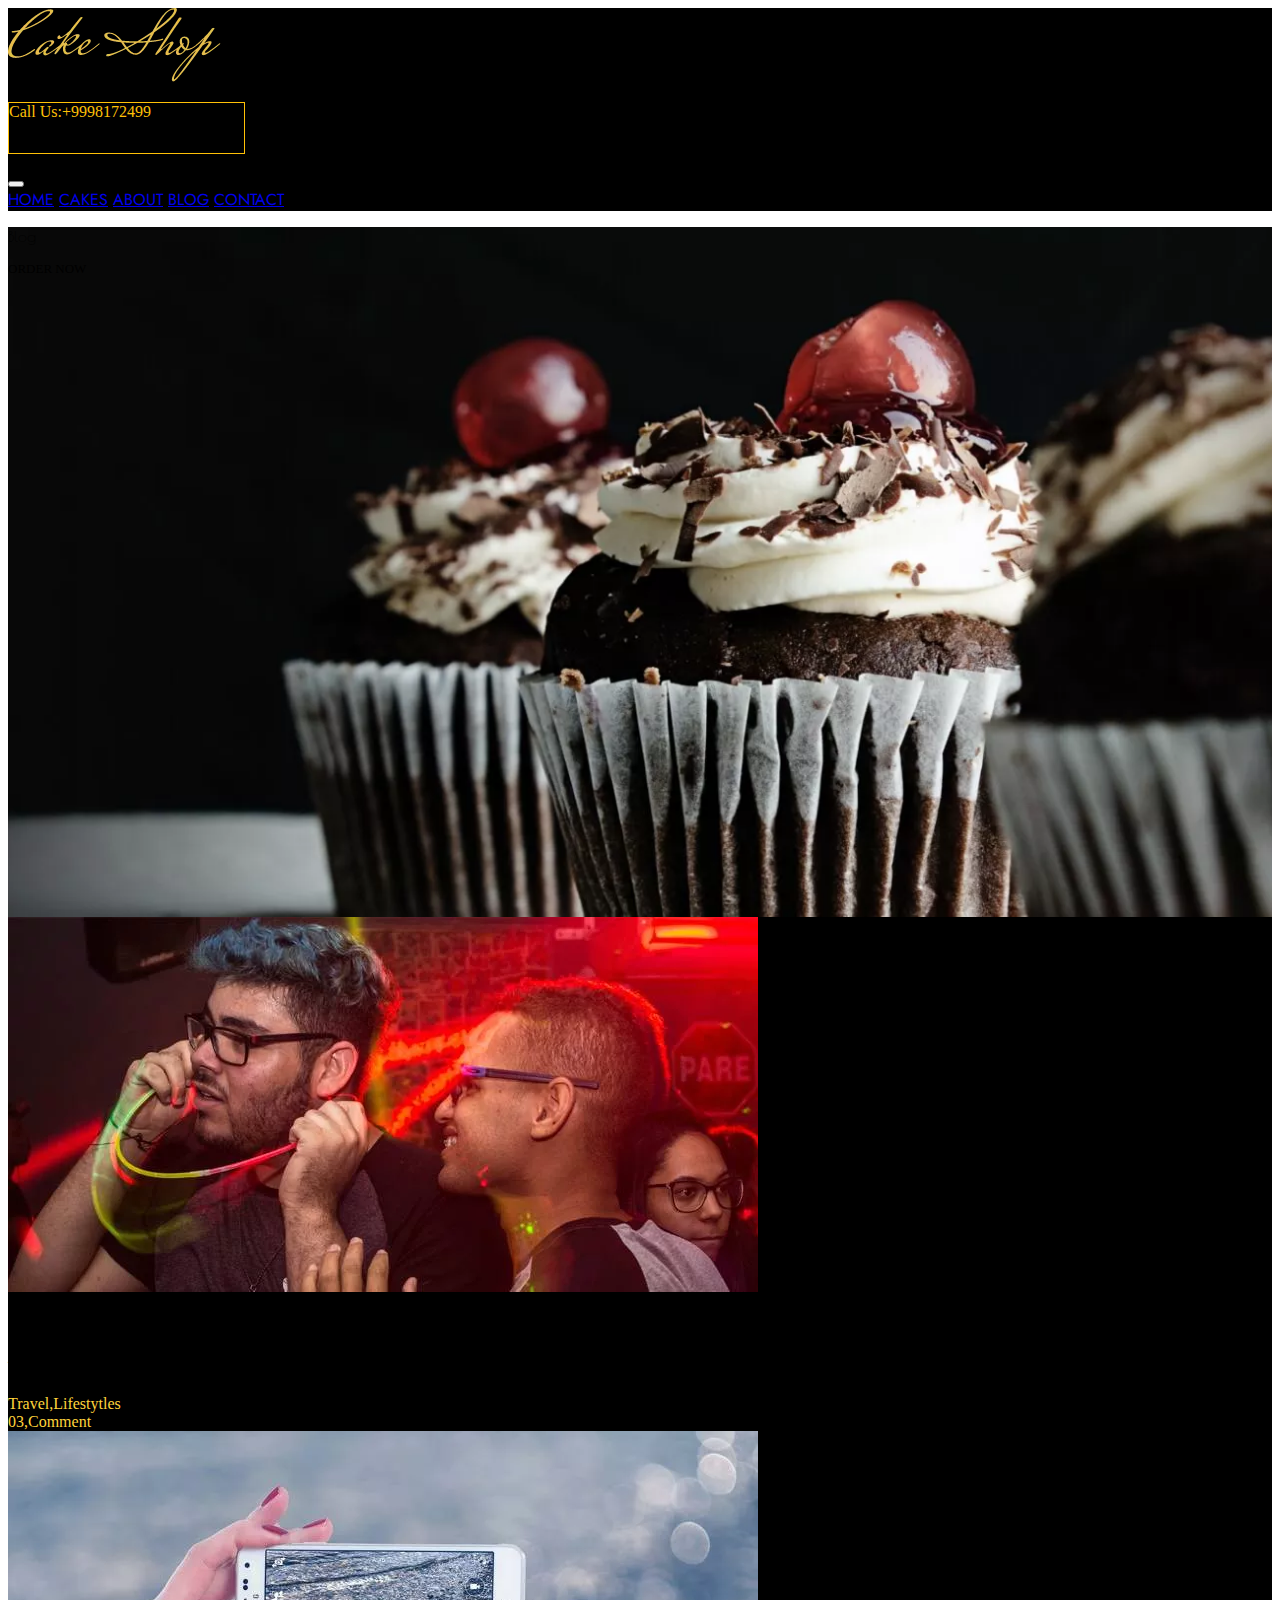
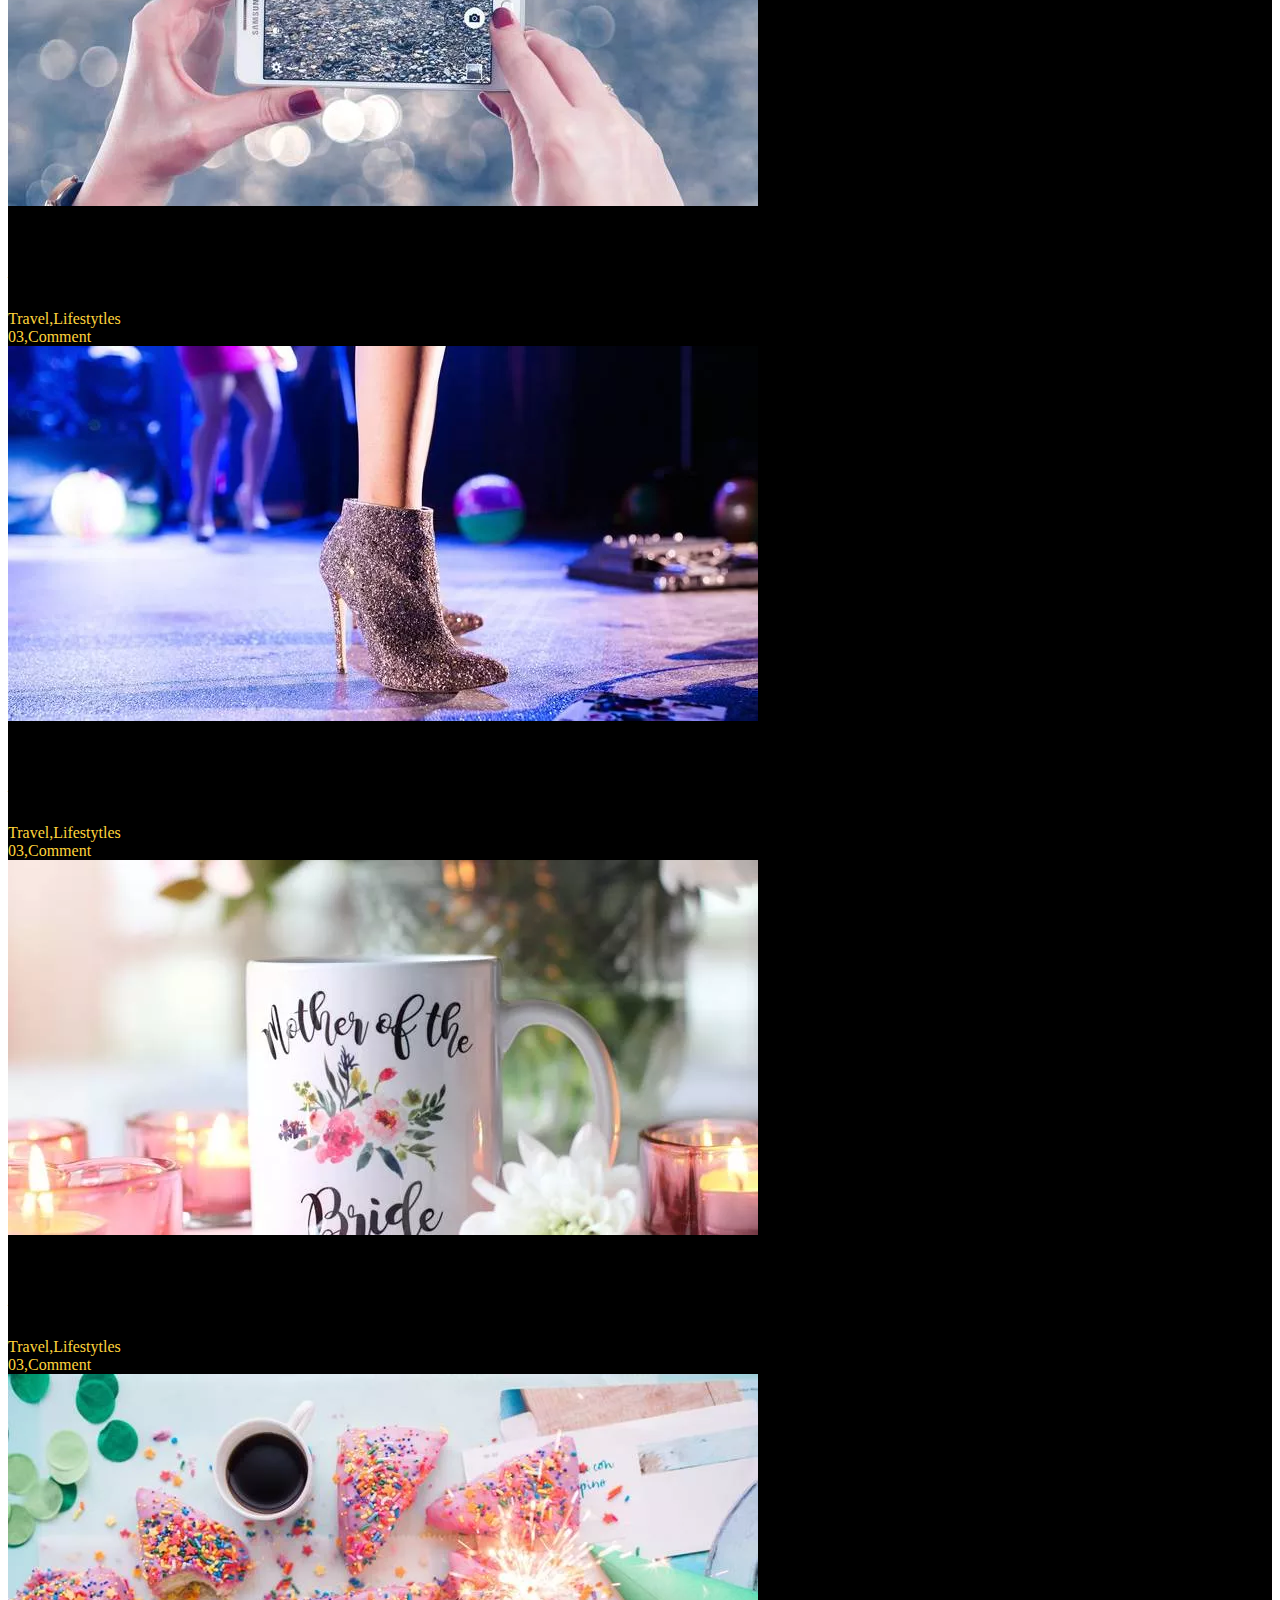
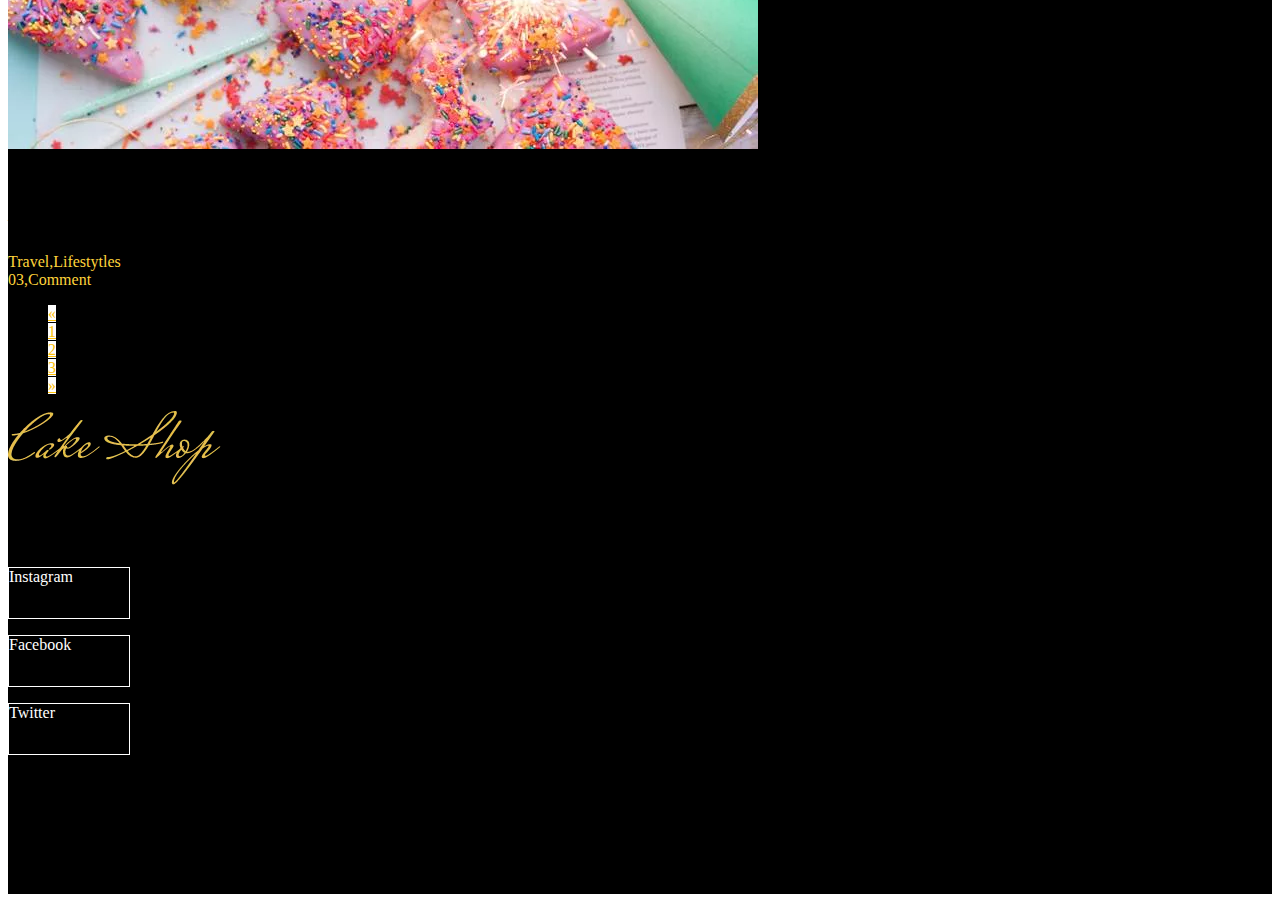
<file: blog.html>
<!DOCTYPE html>
<html lang="en">

<head>
    <meta charset="UTF-8">
    <meta name="viewport" content="width=device-width, initial-scale=1.0">
    <title>Blog</title>

    <!-- ICON  -->
    <link rel="" href="assets/images/logo.png">

    <!-- CSS FILE  -->
    <link rel="stylesheet" href="assests/css/style.css">

    <!-- BOOTSTRAP CDN  -->
    <link href="https://cdn.jsdelivr.net/npm/bootstrap@5.1.3/dist/css/bootstrap.min.css" rel="stylesheet"
        integrity="sha384-1BmE4kWBq78iYhFldvKuhfTAU6auU8tT94WrHftjDbrCEXSU1oBoqyl2QvZ6jIW3" crossorigin="anonymous">

    <!-- JS CDN  -->
    <script src="https://cdn.jsdelivr.net/npm/bootstrap@5.1.3/dist/js/bootstrap.bundle.min.js"
        integrity="sha384-ka7Sk0Gln4gmtz2MlQnikT1wXgYsOg+OMhuP+IlRH9sENBO0LRn5q+8nbTov4+1p"
        crossorigin="anonymous"></script>

    <!-- FONT AWESOME CDN  -->
    <link rel="stylesheet" href="https://cdnjs.cloudflare.com/ajax/libs/font-awesome/6.6.0/css/all.min.css"
        integrity="sha512-Kc323vGBEqzTmouAECnVceyQqyqdsSiqLQISBL29aUW4U/M7pSPA/gEUZQqv1cwx4OnYxTxve5UMg5GT6L4JJg=="
        crossorigin="anonymous" referrerpolicy="no-referrer" />

    <!-- GOOGLE FONTS -->
    <link rel="preconnect" href="https://fonts.googleapis.com">
    <link rel="preconnect" href="https://fonts.gstatic.com" crossorigin>
    <link
        href="https://fonts.googleapis.com/css2?family=Jost:ital,wght@0,100..900;1,100..900&family=Noto+Sans:ital,wght@0,100..900;1,100..900&family=Poiret+One&display=swap"
        rel="stylesheet">

    <!-- Link Swiper's CSS -->
    <link rel="stylesheet" href="https://cdn.jsdelivr.net/npm/swiper@11/swiper-bundle.min.css" />
</head>

<body>
    <!-- NAVBAR START  -->
    <header>
        <div class="cont container-fluid">
            <nav class="navbar navbar-expand-lg ">
                <div class="icon d-flex gap-3 d-none  d-sm-block mt-4">
                    <i class="fa-brands fa-facebook ms-3"></i>
                    <i class="fa-brands fa-instagram ms-3"></i>
                    <i class="fa-brands fa-twitter ms-3"></i>
                </div>
                <img src="assests/images/logo.png" class="img mx-auto mt-4" alt="image">
                <div class=" d-none d-sm-block">
                    <p class=" me-5 mt-5 number d-flex justify-content-center align-items-center mx-md-0">Call
                        Us:+9998172499</p>
                </div>
            </nav>

            <nav class="navbar navbar-expand-lg navbar-light">
                <div class="container-fluid">
                    <button class="navbar-toggler bg-secondary" type="button" data-bs-toggle="collapse"
                        data-bs-target="#navbarNavAltMarkup" aria-controls="navbarNavAltMarkup" aria-expanded="false"
                        aria-label="Toggle navigation">
                        <span class="navbar-toggler-icon"></span>
                    </button>
                    <div class="para_two fs-6 collapse navbar-collapse " id="navbarNavAltMarkup">
                        <div class="navbar-nav mx-auto pe-5">
                            <a class="nav-link active text-light" aria-current="page" href="index.html">HOME</a>
                            <a class="nav-link text-light" href="cake.html">CAKES</a>
                            <a class="nav-link text-light" href="about.html">ABOUT</a>
                            <a class="nav-link text-light" href="#">BLOG</a>
                            <a class="contact nav-link text-light" href="#">CONTACT</a>
                        </div>
                    </div>
                </div>
            </nav>
        </div>
    </header>
    <!-- NAVBAR END  -->

    <!-- MAIN START  -->
    <main>
        <div class="cont">
            <!-- SECTION FIRST START  -->
            <section class="cake">
                <div class="container pt-5">
                    <div class="container-fluid pt-5 image">
                        <div class="box mt-5 text-light py-5  display-1 fw-light">
                            <p>Blog</p>
                        </div>
                        <div class="button bg-warning me-5">
                            <p class=" d-flex justify-content-center py-2">ORDER NOW</p>
                        </div>
                    </div>
                </div>
            </section>
            <!-- SECTION FIRST END  -->

            <!-- SECTION SECOND START  -->
            <section>
                <div class="container mt-5 pt-5">
                    <div class="row">
                        <div class="card mb-3" id="blog">
                            <img src="assests/images/single_blog_1.jpg" class="card-img-top" alt="image">
                            <div class="card-body text-light">
                                <h5 class="para_hover para card-title fs-2 mt-3">Google inks pact for new 35-storey
                                    office</h5>
                                <p class="para_two card-text mt-3 pt-1">That dominion stars lights dominion divide years
                                    for
                                    fourth have
                                    don't stars is that he earth it first without heaven in place seed it second morning
                                    saying.
                                </p>
                                <div class="icon_box d-flex">
                                    <div style="color: #FFD43B;">
                                        <i class="fa-solid fa-user mt-2"></i>
                                        <span class="ms-2">Travel,Lifestytles</span>
                                    </div>
                                    <div class="ms-4 mt-1" style="color: #FFD43B;">
                                        <i class="fa-solid fa-comment"></i>
                                        <span class="ms-2">03,Comment</span>
                                    </div>
                                </div>

                            </div>
                        </div>
                    </div>
                </div>
            </section>
            <!-- SECTION SECOND END  -->

            <!-- SECTION THIRD START  -->
            <section>
                <div class="container mt-5 pt-5">
                    <div class="row">
                        <div class="card mb-3" id="blog">
                            <img src="assests/images/single_blog_2.jpg" class="card-img-top" alt="image">
                            <div class="card-body text-light">
                                <h5 class="para_hover para card-title fs-2 mt-3">Google inks pact for new 35-storey
                                    office</h5>
                                <p class="para_two card-text mt-3 pt-1">That dominion stars lights dominion divide years
                                    for
                                    fourth have
                                    don't stars is that he earth it first without heaven in place seed it second morning
                                    saying.
                                </p>
                                <div class="icon_box d-flex">
                                    <div style="color: #FFD43B;">
                                        <i class="fa-solid fa-user mt-2"></i>
                                        <span class="ms-2">Travel,Lifestytles</span>
                                    </div>
                                    <div class="ms-4 mt-1" style="color: #FFD43B;">
                                        <i class="fa-solid fa-comment"></i>
                                        <span class="ms-2">03,Comment</span>
                                    </div>
                                </div>

                            </div>
                        </div>
                    </div>
                </div>
            </section>
            <!-- SECTION THIRD END  -->

            <!-- SECTION FOUR START  -->
            <section>
                <div class="container mt-5 pt-5">
                    <div class="row">
                        <div class="card mb-3" id="blog">
                            <img src="assests/images/single_blog_3.jpg" class="card-img-top" alt="image">
                            <div class="card-body text-light">
                                <h5 class="para_hover para card-title fs-2 mt-3">Google inks pact for new 35-storey
                                    office</h5>
                                <p class="para_two card-text mt-3 pt-1">That dominion stars lights dominion divide years
                                    for
                                    fourth have
                                    don't stars is that he earth it first without heaven in place seed it second morning
                                    saying.
                                </p>
                                <div class="icon_box d-flex">
                                    <div style="color: #FFD43B;">
                                        <i class="fa-solid fa-user mt-2"></i>
                                        <span class="ms-2">Travel,Lifestytles</span>
                                    </div>
                                    <div class="ms-4 mt-1" style="color: #FFD43B;">
                                        <i class="fa-solid fa-comment"></i>
                                        <span class="ms-2">03,Comment</span>
                                    </div>
                                </div>

                            </div>
                        </div>
                    </div>
                </div>
            </section>
            <!-- SECTION FOUR END  -->

            <!-- SECTION FIVE START  -->
            <section>
                <div class="container mt-5 pt-5">
                    <div class="row">
                        <div class="card mb-3" id="blog">
                            <img src="assests/images/single_blog_4.jpg" class="card-img-top" alt="image">
                            <div class="card-body text-light">
                                <h5 class="para_hover para card-title fs-2 mt-3">Google inks pact for new 35-storey
                                    office</h5>
                                <p class="para_two card-text mt-3 pt-1">That dominion stars lights dominion divide years
                                    for
                                    fourth have
                                    don't stars is that he earth it first without heaven in place seed it second morning
                                    saying.
                                </p>
                                <div class="icon_box d-flex">
                                    <div style="color: #FFD43B;">
                                        <i class="fa-solid fa-user mt-2"></i>
                                        <span class="ms-2">Travel,Lifestytles</span>
                                    </div>
                                    <div class="ms-4 mt-1" style="color: #FFD43B;">
                                        <i class="fa-solid fa-comment"></i>
                                        <span class="ms-2">03,Comment</span>
                                    </div>
                                </div>

                            </div>
                        </div>
                    </div>
                </div>
            </section>
            <!-- SECTION FIVE END  -->

            <!-- SECTION SIX START -->
            <section>
                <div class="container mt-5 pt-5">
                    <div class="row">
                        <div class="card mb-3" id="blog">
                            <img src="assests/images/single_blog_5.jpg" class="card-img-top" alt="image">
                            <div class="card-body text-light">
                                <h5 class="para_hover para card-title fs-2 mt-3">Google inks pact for new 35-storey
                                    office</h5>
                                <p class="para_two card-text mt-3 pt-1">That dominion stars lights dominion divide years
                                    for
                                    fourth have
                                    don't stars is that he earth it first without heaven in place seed it second morning
                                    saying.
                                </p>
                                <div class="icon_box d-flex">
                                    <div style="color: #FFD43B;">
                                        <i class="fa-solid fa-user mt-2"></i>
                                        <span class="ms-2">Travel,Lifestytles</span>
                                    </div>
                                    <div class="ms-4 mt-1" style="color: #FFD43B;">
                                        <i class="fa-solid fa-comment"></i>
                                        <span class="ms-2">03,Comment</span>
                                    </div>
                                </div>

                            </div>
                        </div>
                    </div>
                </div>
            </section>
            <!-- SECTION SIX END  -->

            <!-- PAGINATION START -->
            <div class="container d-none d-sm-none d-md-block">
                <nav aria-label="Page navigation example">
                    <ul class="pagination ms-5 ps-5 mt-4">
                        <li class="page-item">
                            <a class="page page-link" href="#" aria-label="Previous">
                                <span aria-hidden="true">&laquo;</span>
                            </a>
                        </li>
                        <li class="page-item ms-2"><a class="page page-link" href="#">1</a></li>
                        <li class="page-item ms-2"><a class="page page-link" href="#">2</a></li>
                        <li class="page-item ms-2"><a class="page page-link" href="#">3</a></li>
                        <li class="page-item ms-2">
                            <a class="page page-link" href="#" aria-label="Next">
                                <span aria-hidden="true">&raquo;</span>
                            </a>
                        </li>
                    </ul>
                </nav>
            </div>
            <!-- PAGINATION END  -->
            <main>

                <!-- FOOTER START  -->

                <footer>

                    <!-- SECTION SEVEN START  -->
                    <section>
                        <div class="container">
                            <div class="row">
                                <div class="col-lg-12 d-flex justify-content-center  mt-5 text-sm-center">
                                    <img src="assests/images/logo.png" class="img-fluid" alt="image">
                                </div>

                            </div>
                        </div>
                    </section>
                    <!-- SECTION SEVEN END  -->

                    <!-- SECTION EIGHT START -->
                    <section>
                        <div class="container-fluid">
                            <div class="container">
                                <div class="row border-top border-dark mt-5">
                                    <div class="col-lg-6">
                                        <p class="para_two mt-5 text-light pt-3">Consectetur adipiscing elit, sed do
                                            eiusmod
                                            tempor
                                            dunt ut
                                            labore et dolore magna
                                            aliqua. Ut enim ad minim veniam, quis nostrud exercita tion ullamco laboris
                                            nisi ut
                                            aliquip ex ea commodo consequat.
                                        </p>
                                        <div class="d-flex gap-3 mt-5 pt-1  ">
                                            <div>
                                                <p
                                                    class="number_two d-flex justify-content-center align-items-center mx-md-0">
                                                    <i class="fa-brands fa-instagram me-3"></i> Instagram
                                                </p>
                                            </div>
                                            <div>
                                                <p
                                                    class="number_two d-flex justify-content-center align-items-center mx-md-0">
                                                    <i class="fa-brands fa-facebook me-3"></i> Facebook
                                                </p>
                                            </div>
                                            <div class="d-none d-sm-none d-md-block">
                                                <p
                                                    class="number_two d-flex justify-content-center align-items-center mx-md-0">
                                                    <i class="fa-brands fa-twitter me-3"></i>Twitter
                                                </p>
                                            </div>
                                        </div>
                                    </div>
                                    <div class="col-lg-3">
                                        <i class="fa-brands fa-telegram fs-2 mt-5 pt-3 mx-5"
                                            style="color: #ffffff;"></i>
                                        <div class="para text-warning fs-3 ms-5 mt-2">Location</div>
                                        <div class="para_two text-light fs-6 ms-5 mt-2">4736 Poe Lane, HOT SPRINGS,
                                            Montana-59845
                                        </div>
                                    </div>
                                    <div class="col-lg-3 ">
                                        <i class="fa-solid fa-phone fs-2 mt-5 pt-3 ms-5" style="color: #ffffff;"></i>
                                        <div class="para text-warning fs-3 ms-5 mt-2">Contact</div>
                                        <div class="para_two text-light fs-6 ms-5 mt-2">913-473-7000 </div>
                                        <div class="para_two text-light fs-6 ms-5 mt-2">contact@cakeshop.com </div>

                                    </div>
                                </div>
                            </div>
                        </div>
                        <div class="container">
                            <div class="row border-bottom border-dark mt-4"></div>
                        </div>
                    </section>
                    <!-- SECTION EIGHT END  -->

                    <div class="p text-light mt-5 text-center fs-4">
                        Copyright ©2024 All rights reserved | This template is made with <i class="fa-solid fa-heart"
                            style="color: #FFD43B;"></i> by D.N.SATHVARA
                    </div>
        </div>
        </section>

        </footer>
        <!-- FOOTER END  -->


        </div>
</body>

</html>
</file>
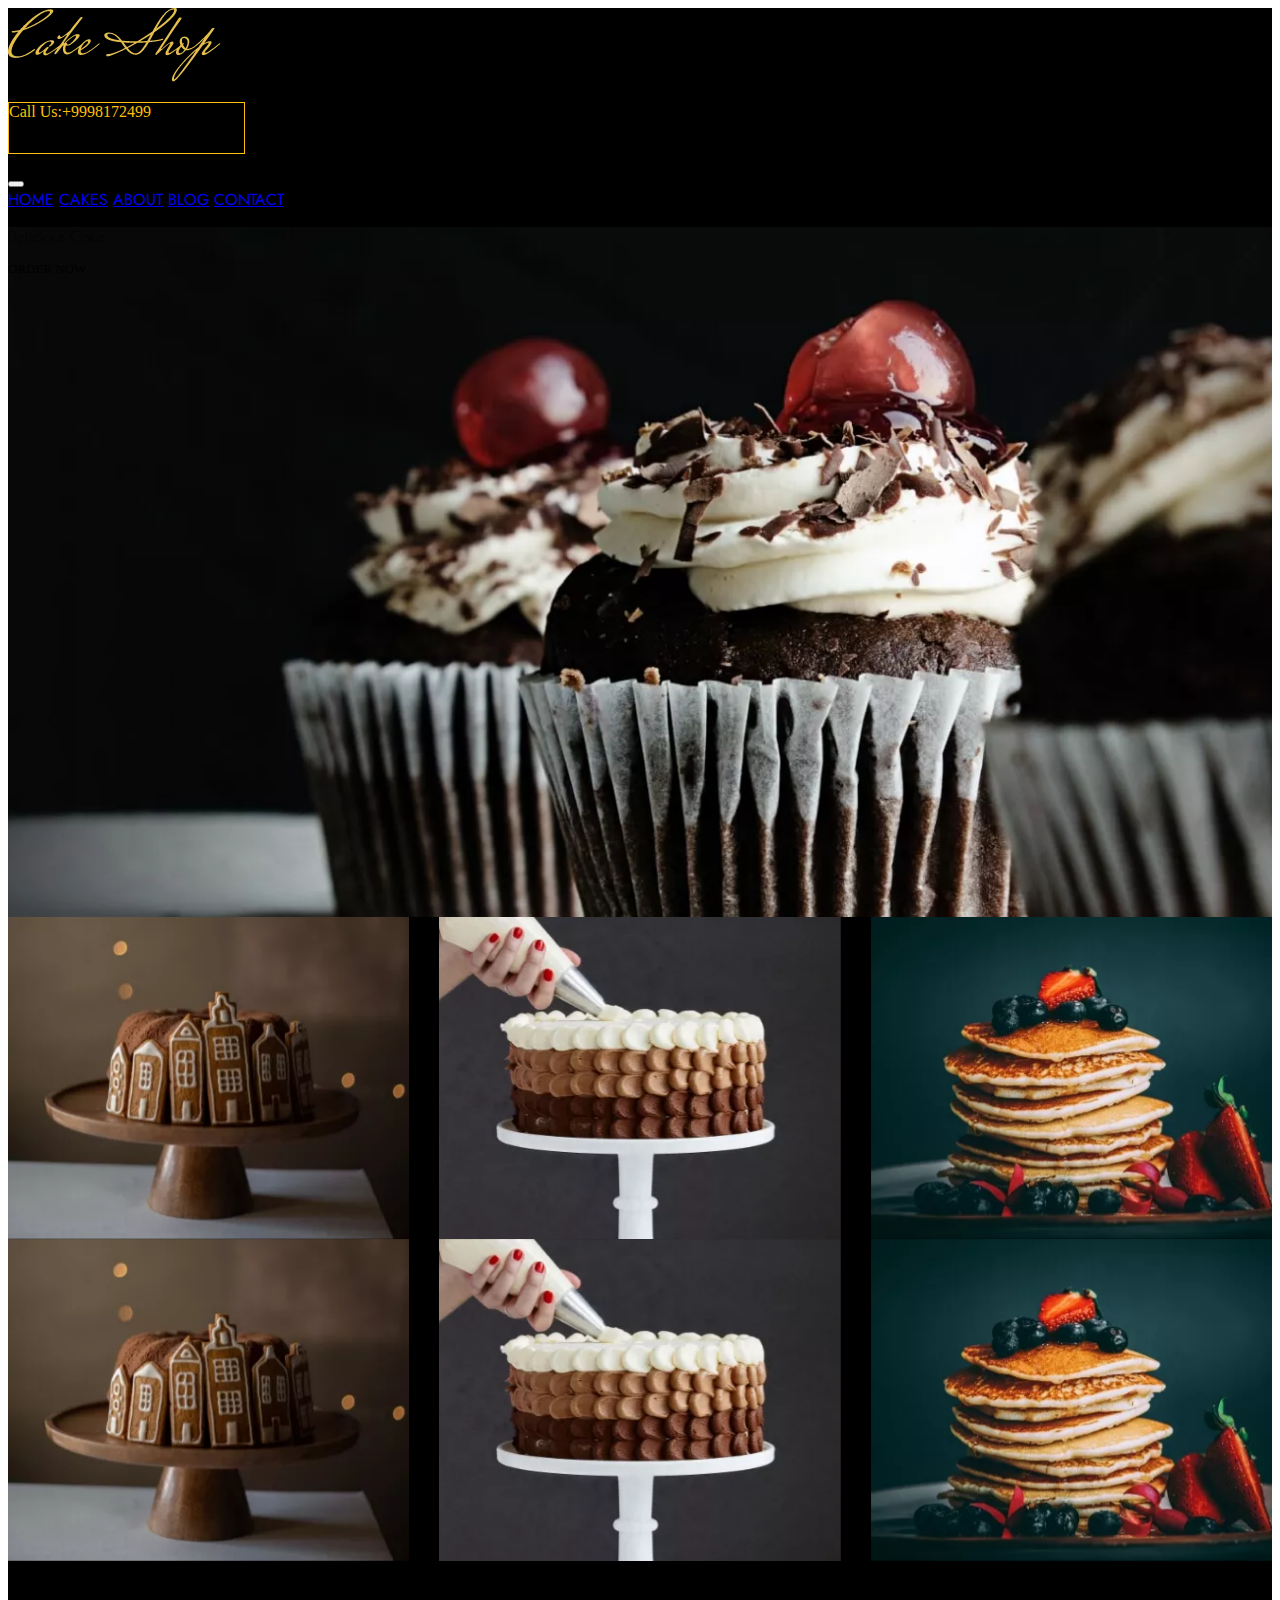
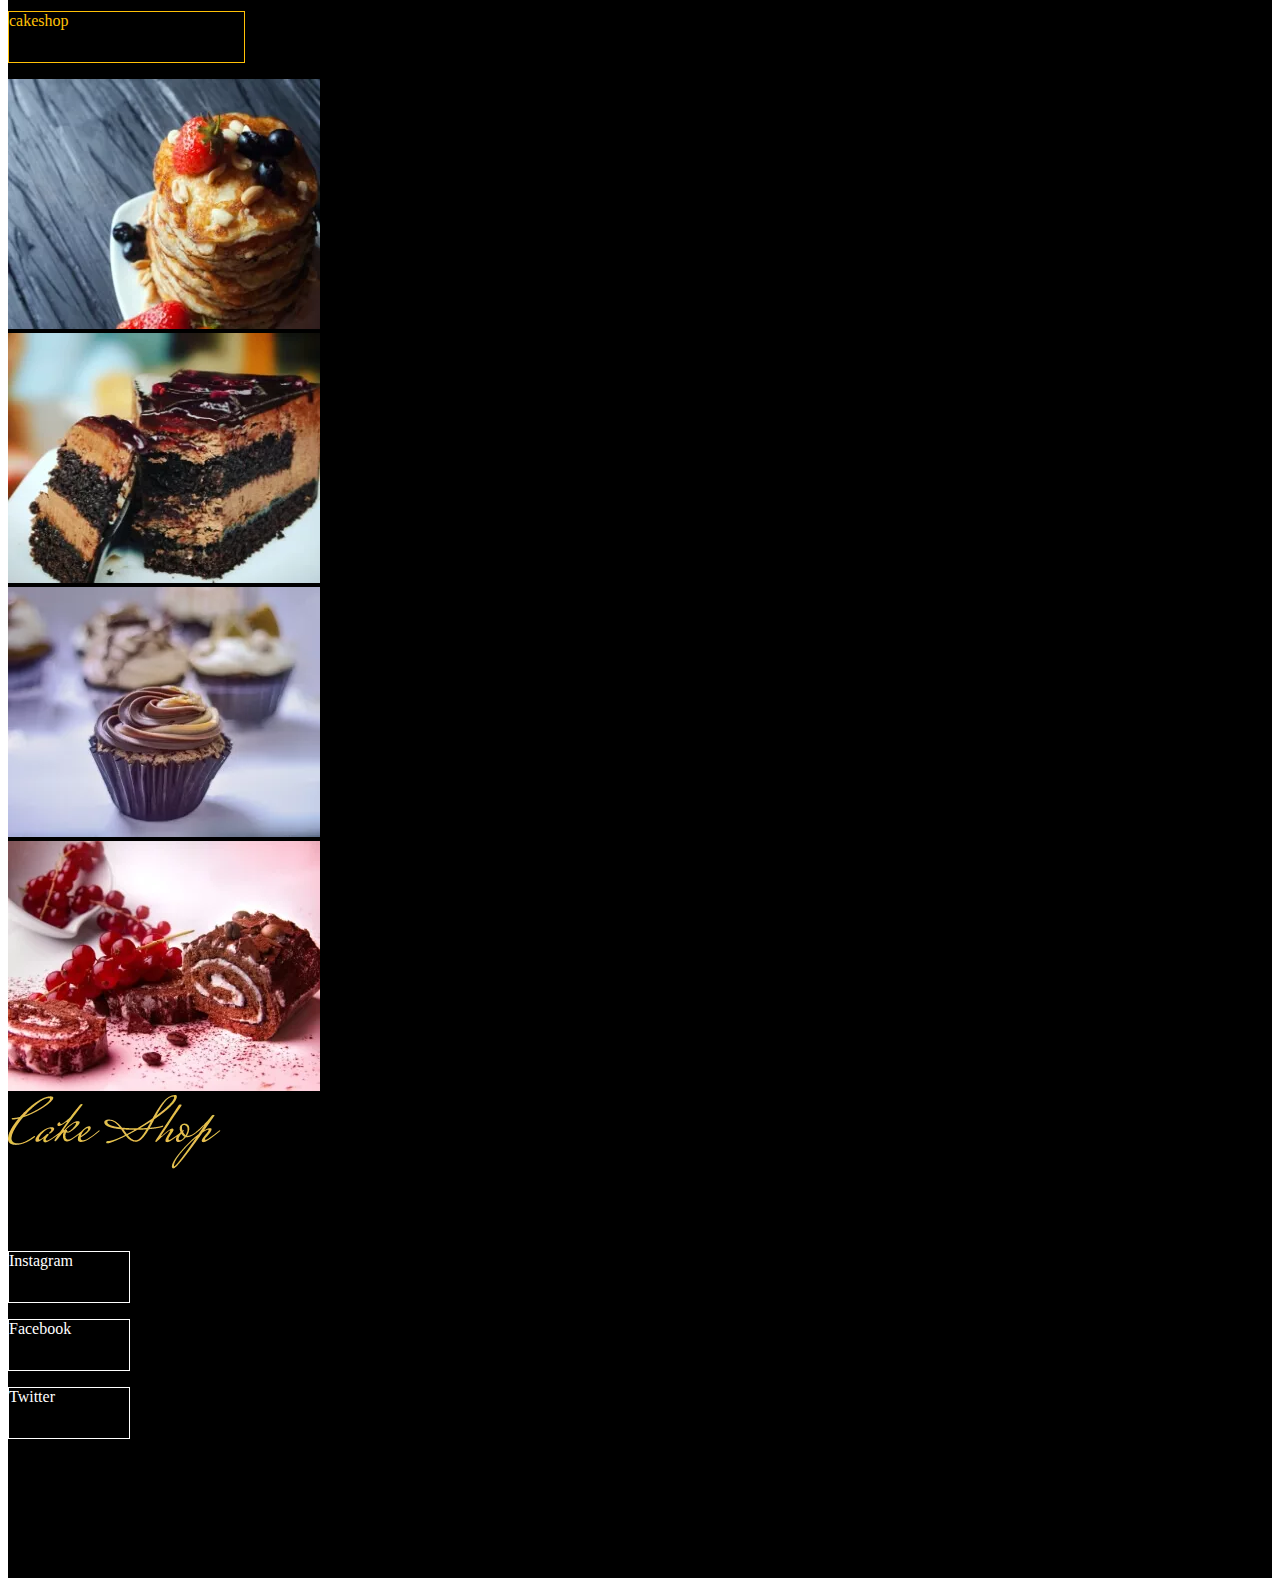
<file: cake.html>
<!DOCTYPE html>
<html lang="en">

<head>
    <meta charset="UTF-8">
    <meta name="viewport" content="width=device-width, initial-scale=1.0">
    <title>Cakes</title>

    <!-- ICON  -->
    <link rel="" href="assets/images/logo.png">

    <!-- CSS FILE  -->
    <link rel="stylesheet" href="assests/css/style.css">

    <!-- BOOTSTRAP CDN  -->
    <link href="https://cdn.jsdelivr.net/npm/bootstrap@5.1.3/dist/css/bootstrap.min.css" rel="stylesheet"
        integrity="sha384-1BmE4kWBq78iYhFldvKuhfTAU6auU8tT94WrHftjDbrCEXSU1oBoqyl2QvZ6jIW3" crossorigin="anonymous">

    <!-- JS CDN  -->
    <script src="https://cdn.jsdelivr.net/npm/bootstrap@5.1.3/dist/js/bootstrap.bundle.min.js"
        integrity="sha384-ka7Sk0Gln4gmtz2MlQnikT1wXgYsOg+OMhuP+IlRH9sENBO0LRn5q+8nbTov4+1p"
        crossorigin="anonymous"></script>

    <!-- FONT AWESOME CDN  -->
    <link rel="stylesheet" href="https://cdnjs.cloudflare.com/ajax/libs/font-awesome/6.6.0/css/all.min.css"
        integrity="sha512-Kc323vGBEqzTmouAECnVceyQqyqdsSiqLQISBL29aUW4U/M7pSPA/gEUZQqv1cwx4OnYxTxve5UMg5GT6L4JJg=="
        crossorigin="anonymous" referrerpolicy="no-referrer" />

    <!-- GOOGLE FONTS -->
    <link rel="preconnect" href="https://fonts.googleapis.com">
    <link rel="preconnect" href="https://fonts.gstatic.com" crossorigin>
    <link
        href="https://fonts.googleapis.com/css2?family=Jost:ital,wght@0,100..900;1,100..900&family=Noto+Sans:ital,wght@0,100..900;1,100..900&family=Poiret+One&display=swap"
        rel="stylesheet">

    <!-- Link Swiper's CSS -->
    <link rel="stylesheet" href="https://cdn.jsdelivr.net/npm/swiper@11/swiper-bundle.min.css" />
</head>

<body>
    <div class="cont">
        <!-- NAVBAR START  -->
        <header>
            <div class="cont container-fluid">
                <nav class="navbar navbar-expand-lg ">
                    <div class="icon d-flex gap-3 d-none  d-sm-block mt-4">
                        <i class="fa-brands fa-facebook ms-3"></i>
                        <i class="fa-brands fa-instagram ms-3"></i>
                        <i class="fa-brands fa-twitter ms-3"></i>
                    </div>
                    <img src="assests/images/logo.png" class="img mx-auto mt-4" alt="image">
                    <div class=" d-none d-sm-block">
                        <p class=" me-5 mt-5 number d-flex justify-content-center align-items-center mx-md-0">Call
                            Us:+9998172499</p>
                    </div>
                </nav>

                <nav class="navbar navbar-expand-lg navbar-light">
                    <div class="container-fluid">
                        <button class="navbar-toggler bg-secondary" type="button" data-bs-toggle="collapse"
                            data-bs-target="#navbarNavAltMarkup" aria-controls="navbarNavAltMarkup"
                            aria-expanded="false" aria-label="Toggle navigation">
                            <span class="navbar-toggler-icon"></span>
                        </button>
                        <div class="para_two fs-6 collapse navbar-collapse " id="navbarNavAltMarkup">
                            <div class="navbar-nav mx-auto pe-5">
                                <a class="nav-link active text-light" aria-current="page" href="index.html">HOME</a>
                                <a class="nav-link text-light" href="#">CAKES</a>
                                <a class="nav-link text-light" href="about.html">ABOUT</a>
                                <a class="nav-link text-light" href="blog.html">BLOG</a>
                                <a class="contact nav-link text-light" href="#">CONTACT</a>

                            </div>
                        </div>
                    </div>
                </nav>
            </div>
        </header>
        <!-- NAVBAR END  -->

        <!-- MAIN START  -->
        <main>
            <!-- SECTION FIRST START  -->
            <section class="cake">
                <div class="container pt-5">
                    <div class="container-fluid pt-5 image">
                        <div class="box mt-5 text-light py-5  display-1 fw-light">
                            <p>Delicious Cake</p>
                        </div>
                        <div class="button bg-warning me-5">
                            <p class=" d-flex justify-content-center py-2">ORDER NOW</p>
                        </div>
                    </div>
                </div>
            </section>
            <!-- SECTION FIRST END  -->

            <!-- SECTION SECOND START  -->
            <section>
                <div class="container mt-5">
                    <div class="row mt-5">
                        <div class="swiper mySwiper mt-5">
                            <div class="swiper-wrapper mt-5">
                                <div class="swiper-slide">
                                    <img src="assests/images/items1.jpg" alt="image">
                                </div>
                                <div class="swiper-slide">
                                    <img src="assests/images/items2.jpg" alt="image">
                                </div>
                                <div class="swiper-slide">
                                    <img src="assests/images/items3.jpg" alt="image">
                                </div>
                                <div class="swiper-slide">
                                    <img src="assests/images/items1.jpg" alt="image">
                                </div>
                                <div class="swiper-slide">
                                    <img src="assests/images/items2.jpg" alt="image">
                                </div>
                                <div class="swiper-slide">
                                    <img src="assests/images/items3.jpg" alt="image">
                                </div>
                                <div class="swiper-slide">
                                    <img src="assests/images/items1.jpg" alt="image">
                                </div>
                                <div class="swiper-slide">
                                    <img src="assests/images/items2.jpg" alt="image">
                                </div>
                                <div class="swiper-slide">
                                    <img src="assests/images/items3.jpg" alt="image">
                                </div>

                            </div>
                        </div>

                        <!-- Swiper JS -->
                        <script src="https://cdn.jsdelivr.net/npm/swiper@11/swiper-bundle.min.js"></script>

                        <!-- Initialize Swiper -->
                        <script>
                            var swiper = new Swiper(".mySwiper", {
                                slidesPerView: 3,
                                loop: true,
                                spaceBetween: 30,
                                pagination: {
                                    el: ".swiper-pagination",
                                    clickable: true,
                                },
                                autoplay: {
                                    dealy: 1500,
                                    disableOnInteraction: false,
                                },
                            });
                        </script>
                    </div>
                </div>
            </section>
            <!-- SECTION SECOND END  -->

            <!-- SECTION THIRD START  -->
            <section>
                <div class="container mt-5">
                    <div class="row mt-5">
                        <div class="swiper mySwiper mt-5">
                            <div class="swiper-wrapper mt-5">
                                <div class="swiper-slide">
                                    <img src="assests/images/items1.jpg" alt="image">
                                </div>
                                <div class="swiper-slide">
                                    <img src="assests/images/items2.jpg" alt="image">
                                </div>
                                <div class="swiper-slide">
                                    <img src="assests/images/items3.jpg" alt="image">
                                </div>
                                <div class="swiper-slide">
                                    <img src="assests/images/items1.jpg" alt="image">
                                </div>
                                <div class="swiper-slide">
                                    <img src="assests/images/items2.jpg" alt="image">
                                </div>
                                <div class="swiper-slide">
                                    <img src="assests/images/items3.jpg" alt="image">
                                </div>
                                <div class="swiper-slide">
                                    <img src="assests/images/items1.jpg" alt="image">
                                </div>
                                <div class="swiper-slide">
                                    <img src="assests/images/items2.jpg" alt="image">
                                </div>
                                <div class="swiper-slide">
                                    <img src="assests/images/items3.jpg" alt="image">
                                </div>

                            </div>
                        </div>

                        <!-- Swiper JS -->
                        <script src="https://cdn.jsdelivr.net/npm/swiper@11/swiper-bundle.min.js"></script>

                        <!-- Initialize Swiper -->
                        <script>
                            var swiper = new Swiper(".mySwiper", {
                                slidesPerView: 3,
                                loop: true,
                                spaceBetween: 30,
                                pagination: {
                                    el: ".swiper-pagination",
                                    clickable: true,
                                },
                                autoplay: {
                                    dealy: 1500,
                                    disableOnInteraction: false,
                                },
                            });
                        </script>
                    </div>
                </div>
            </section>
            <!-- SECTION THIRD END  -->

            <!-- SECTION four START  -->
            <section>
                <div class="container-fluid mt-5">
                    <div class="row">
                        <div class="col-lg-12">
                            <p class="para text-light fs-1 text-center">Follow us on Instagram</p>
                        </div>
                    </div>

                </div>
                <div class="col row w-100">
                    <div class="col-lg-12 me-0 d-flex justify-content-center">
                        <div>
                            <p class="number d-flex justify-content-center align-items-center mx-md-0">
                                <i class="fa-brands fa-instagram me-3"></i> cakeshop
                            </p>
                        </div>
                    </div>
                </div>
            </section>
            <!-- SECTION FOUR END  -->

            <!-- SECTION FIVE START  -->
            <section>
                <div class="container mt-5">
                    <div class="row d-flex justify-content-center text-center">
                        <div class="col-lg-3">
                            <div>
                                <img src="assests/images/instra1.jpg" alt="image" class="img-fluid mt-2">
                            </div>
                        </div>
                        <div class="col-lg-3 ">
                            <div>
                                <img src="assests/images/instra2.jpg" alt="image" class="img-fluid mt-2">
                            </div>
                        </div>
                        <div class="col-lg-3">
                            <div>
                                <img src="assests/images/instra3.jpg" alt="image" class="img-fluid mt-2">
                            </div>
                        </div>
                        <div class="col-lg-3">
                            <div>
                                <img src="assests/images/instra4.jpg" alt="image" class="img-fluid mt-2">
                            </div>
                        </div>
                    </div>
                </div>
            </section>
            <!-- SECTION FIVE END  -->
        </main>
        <!-- MAIN END  -->

        <!-- FOOTER START  -->
        <footer>
            <div class="main_container">
                <!-- SECTION SIX START  -->
                <section>
                    <div class="container">
                        <div class="row">
                            <div class="col-lg-12 d-flex justify-content-center  mt-5 text-sm-center">
                                <img src="assests/images/logo.png" class="img-fluid" alt="image">
                            </div>

                        </div>
                    </div>
                </section>
                <!-- SECTION SIX END  -->

                <!-- SECTION SEVEN START  -->
                <section>
                    <div class="container-fluid">
                        <div class="container">
                            <div class="row border-top border-dark mt-5">
                                <div class="col-lg-6">
                                    <p class="para_two mt-5 text-light pt-3">Consectetur adipiscing elit, sed do eiusmod
                                        tempor
                                        dunt ut
                                        labore et dolore magna
                                        aliqua. Ut enim ad minim veniam, quis nostrud exercita tion ullamco laboris nisi
                                        ut
                                        aliquip ex ea commodo consequat.
                                    </p>
                                    <div class="d-flex gap-3 mt-5 pt-1  ">
                                        <div>
                                            <p
                                                class="number_two d-flex justify-content-center align-items-center mx-md-0">
                                                <i class="fa-brands fa-instagram me-3"></i> Instagram
                                            </p>
                                        </div>
                                        <div>
                                            <p
                                                class="number_two d-flex justify-content-center align-items-center mx-md-0">
                                                <i class="fa-brands fa-facebook me-3"></i> Facebook
                                            </p>
                                        </div>
                                        <div class="d-none d-sm-none d-md-block">
                                            <p
                                                class="number_two d-flex justify-content-center align-items-center mx-md-0">
                                                <i class="fa-brands fa-twitter me-3"></i>Twitter
                                            </p>
                                        </div>
                                    </div>
                                </div>
                                <div class="col-lg-3">
                                    <i class="fa-brands fa-telegram fs-2 mt-5 pt-3 mx-5" style="color: #ffffff;"></i>
                                    <div class="para text-warning fs-3 ms-5 mt-2">Location</div>
                                    <div class="para_two text-light fs-6 ms-5 mt-2">4736 Poe Lane, HOT SPRINGS,
                                        Montana-59845
                                    </div>
                                </div>
                                <div class="col-lg-3 ">
                                    <i class="fa-solid fa-phone fs-2 mt-5 pt-3 ms-5" style="color: #ffffff;"></i>
                                    <div class="para text-warning fs-3 ms-5 mt-2">Contact</div>
                                    <div class="para_two text-light fs-6 ms-5 mt-2">913-473-7000 </div>
                                    <div class="para_two text-light fs-6 ms-5 mt-2">contact@cakeshop.com </div>

                                </div>
                            </div>
                        </div>
                    </div>
                    <div class="container">
                        <div class="row border-bottom border-dark mt-4"></div>
                    </div>
                </section>
                <!-- SECTION SEVEN END  -->

                <div class="p text-light mt-5 text-center fs-4">
                    Copyright ©2024 All rights reserved | This template is made with <i class="fa-solid fa-heart"
                        style="color: #FFD43B;"></i> by D.N.SATHVARA
                </div>
            </div>
        </footer>
        <!-- FOOTER END  -->
    </div>
</body>

</html>
</file>
<file: assests/css/style.css>
* {
     ::selection {
         user-select: none;
     }
 }

 /* NAVBAR START  */
 .cont,
 .card,
 #blog,
 .form {
     background-color: black !important;
 }

 .icon {
     color: #fff;
 }

 .fa-brands:hover,
 .fa-solid:hover {
     transition: all 0.8s linear;
     transform: rotateY(360deg);
     color: #ffc107 !important;
 }

 .navbar_screen,
 .para_two {
     font-family: "Jost", sans-serif;
     font-optical-sizing: auto;
     font-weight: weight;
     font-style: normal;
 }

 .nav-link,
 .contact {
     transition: all 0.5s linear;
 }

 .nav-link:hover,
 .para_hover:hover {
     color: #ffc107 !important;
 }

 .number,
 .number_two {
     width: 235px;
     height: 50px;
     border: 1px solid #ffc107;
     transition: all 0.6s linear;
     color: #ffc107;
 }

 .number_two,
 .number_three {
     width: 120px;
     color: #fff;
     border: 1px solid #fff;
 }

 .number_two:hover {
     color: #ffc107;
     border: 1px solid #ffc107;
 }

 .number:hover {
     background-color: #ffc107e5;
     color: #fff;
 }

 /* NAVBAR END  */

 /* MAIN START  */
 .main_container {
     width: 100%;
     height: 100%;
     background-color: black;
 }

 .cake,
 .image_section {
     width: 100%;
     height: 690px;
     background-image: url(../images/cakeimage.jpg);
     background-position: center;
     background-size: cover;
 }

 .box,
 .para {
     font-family: "Poiret One", sans-serif;
     font-weight: 400;
     font-style: normal;
 }

 .button {
     width: 150px !important;
     height: 35px;
     transition: all 0.5s linear;
     font-size: 13px !important;
 }

 .button:hover,
 .btn:hover {
     border: 1px solid #ffc107;
     color: #ffc107;
     background-color: transparent !important;
 }

 .image_section {
     background-image: url(../images/video-bg.jpg);
 }

 .btn {
     width: 110px !important;
     height: 100px !important;
 }

 .learn {
     width: 90px;
     border-bottom: 1px solid;
     transition: all 0.9s ease-in;
 }

 .learn:hover {
     width: 100px;
     letter-spacing: 1px;
 }

 .swiper {
     width: 100%;
     height: 100%;
 }

 .swiper-slide {
     text-align: center;
     font-size: 18px;
     background: #fff;
     display: flex;
     justify-content: center;
     align-items: center;
     cursor: pointer;
 }

 .swiper-slide img {
     display: block;
     width: 100%;
     height: 100%;
     object-fit: cover;
 }

 .swiper-slide::before {
     content: "Add to cart";
     position: absolute;
     top: 285px;
     left: 1px !important;
     bottom: 0%;
     width: 100%;
     height: 50px;
     transition: all 0.6s linear;
     padding-top: 10px;
     margin-top: 300px;
 }

 .swiper-slide:hover::before {
     background-color: #ffc107b4;
     color: black;
     margin-top: 0%;
 }

 .page {
     border: none !important;
     background-color: #fff !important;
     color: #ffc107 !important;
 }

 .page:hover {
     background-color: black !important;
 }

 /* MAIN END  */
</file>
